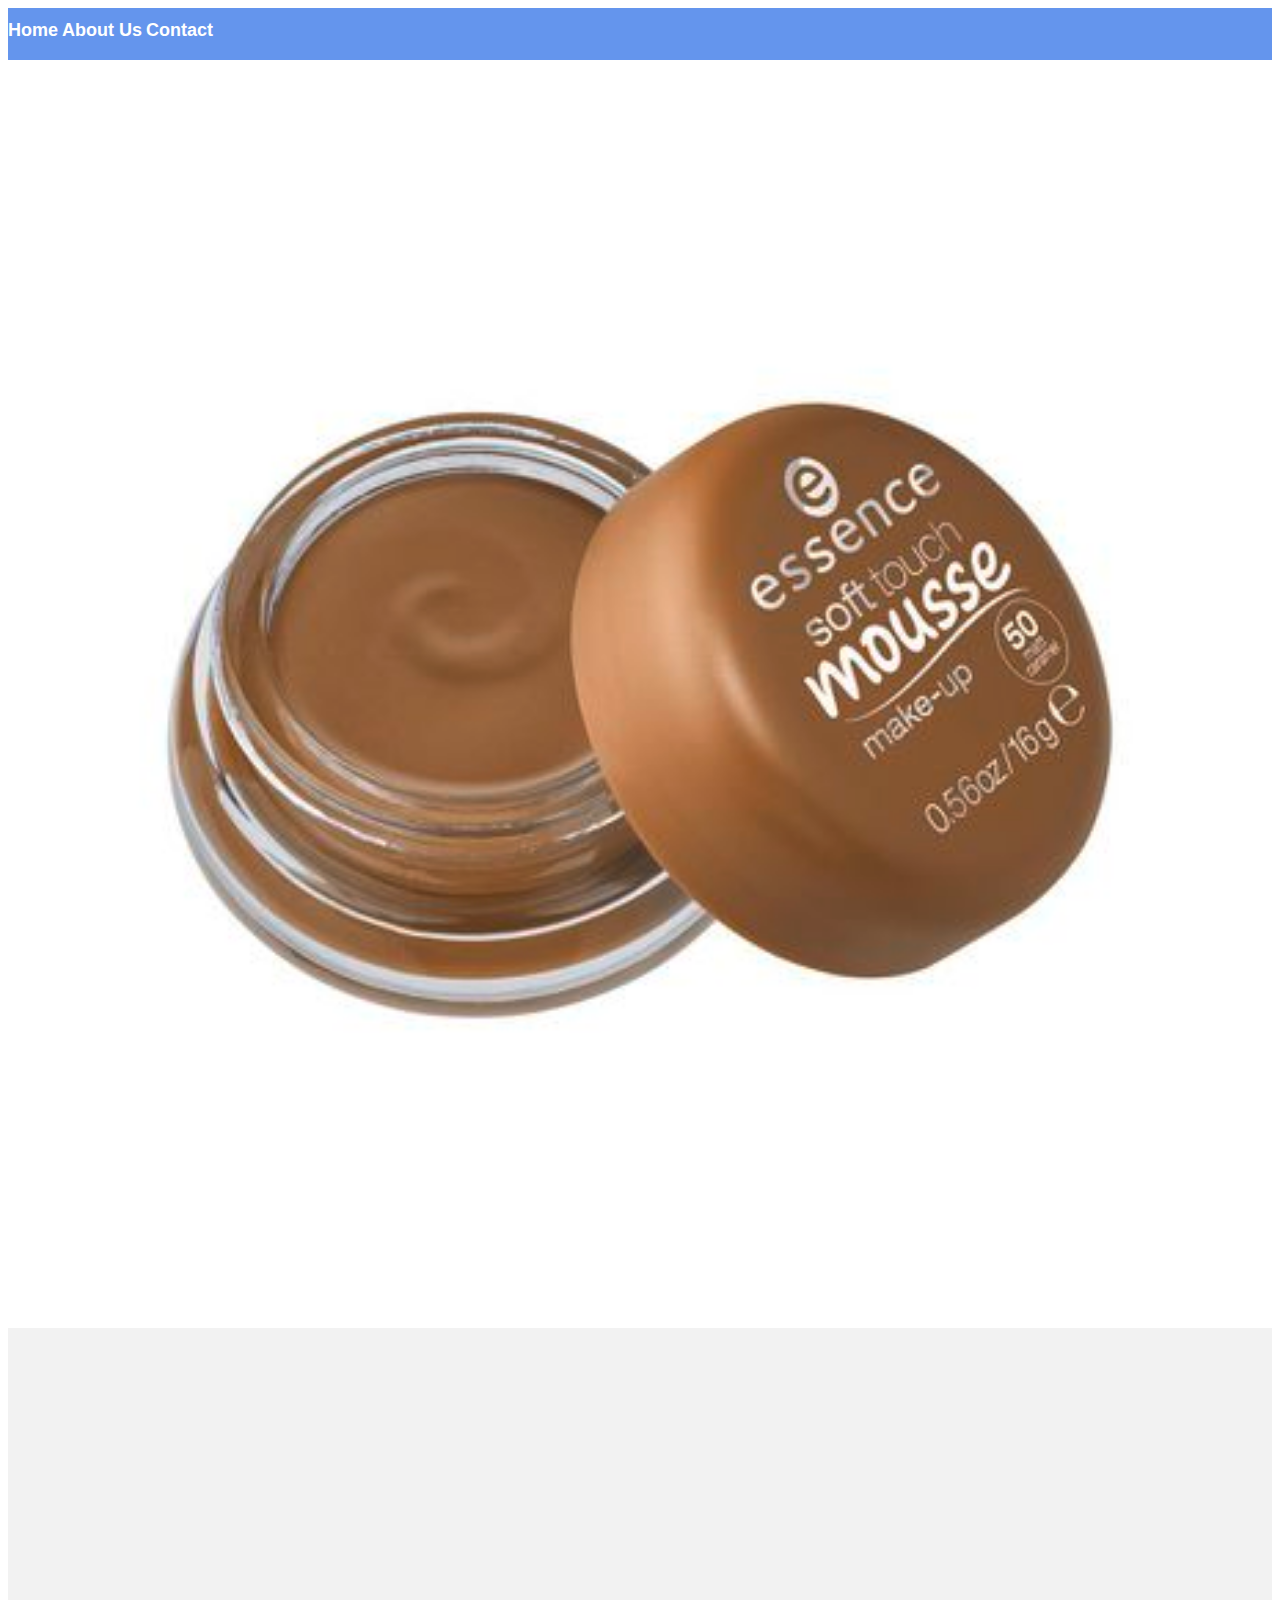
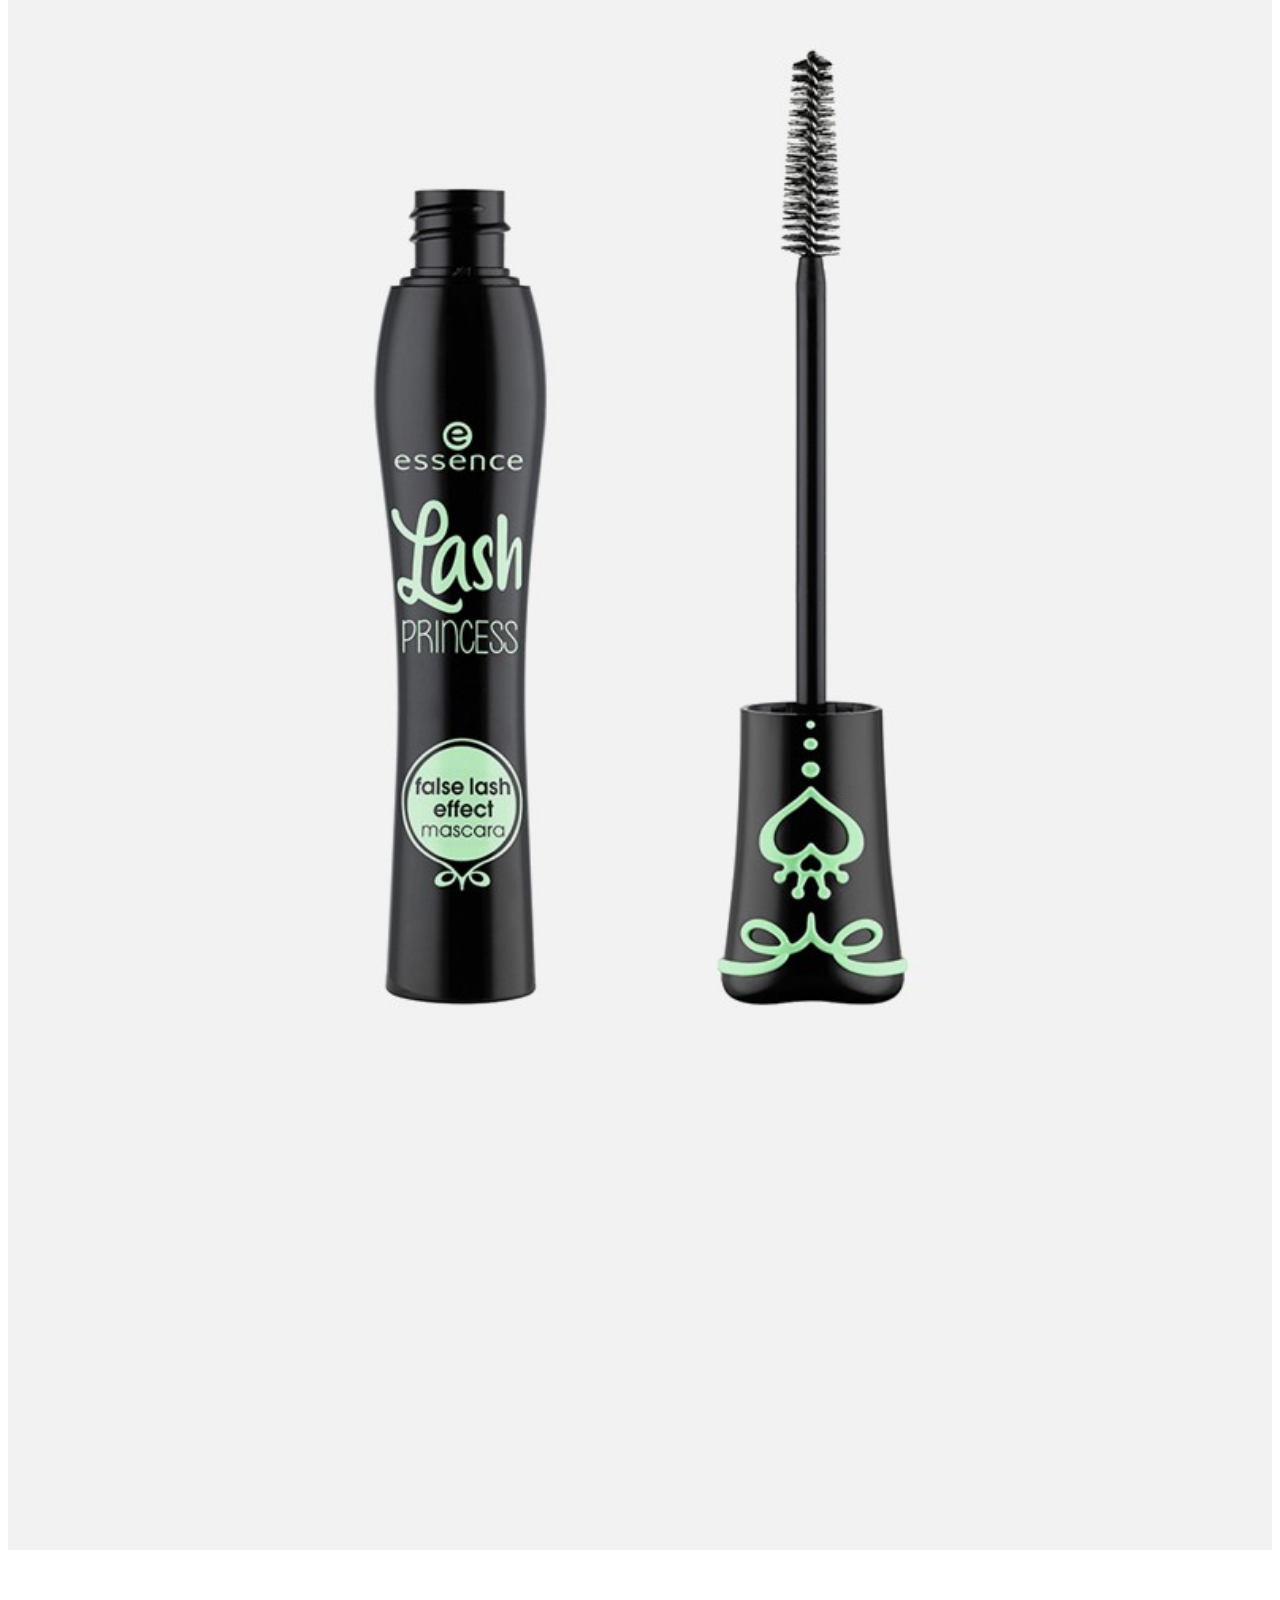
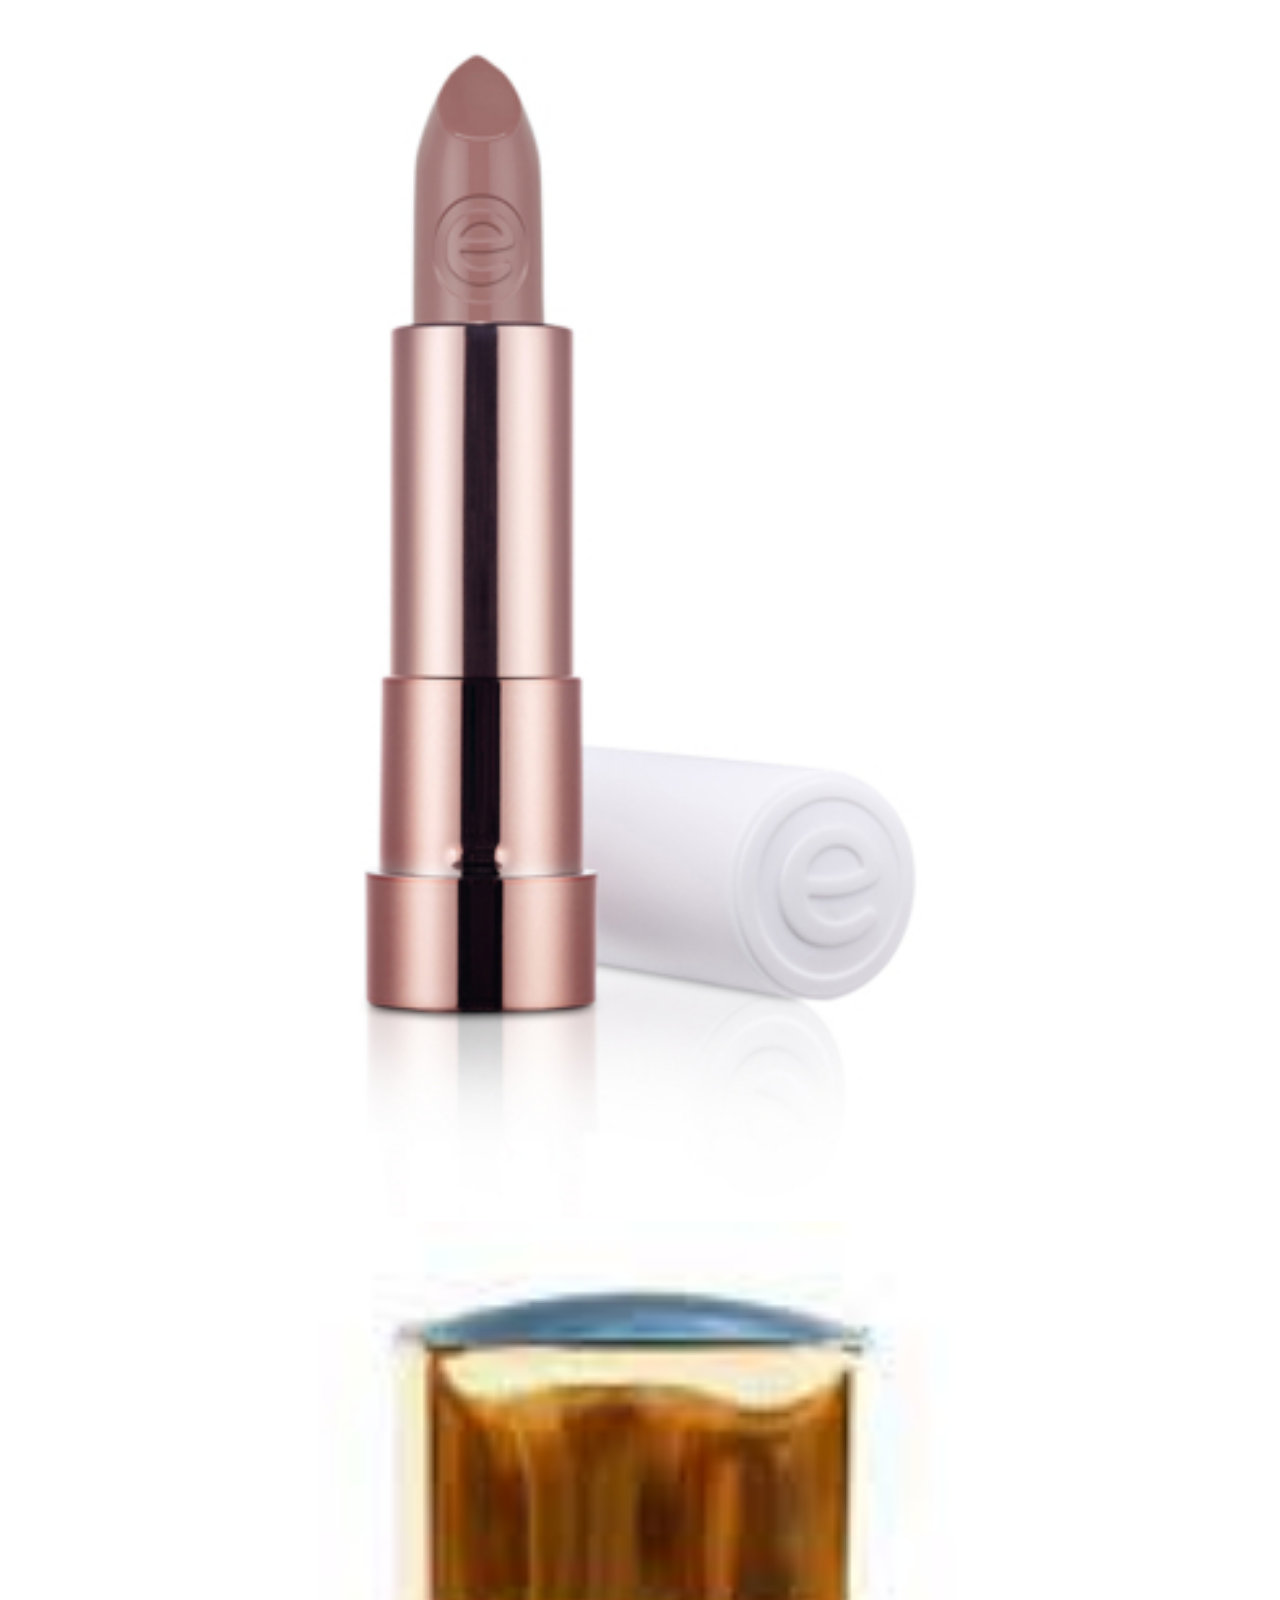
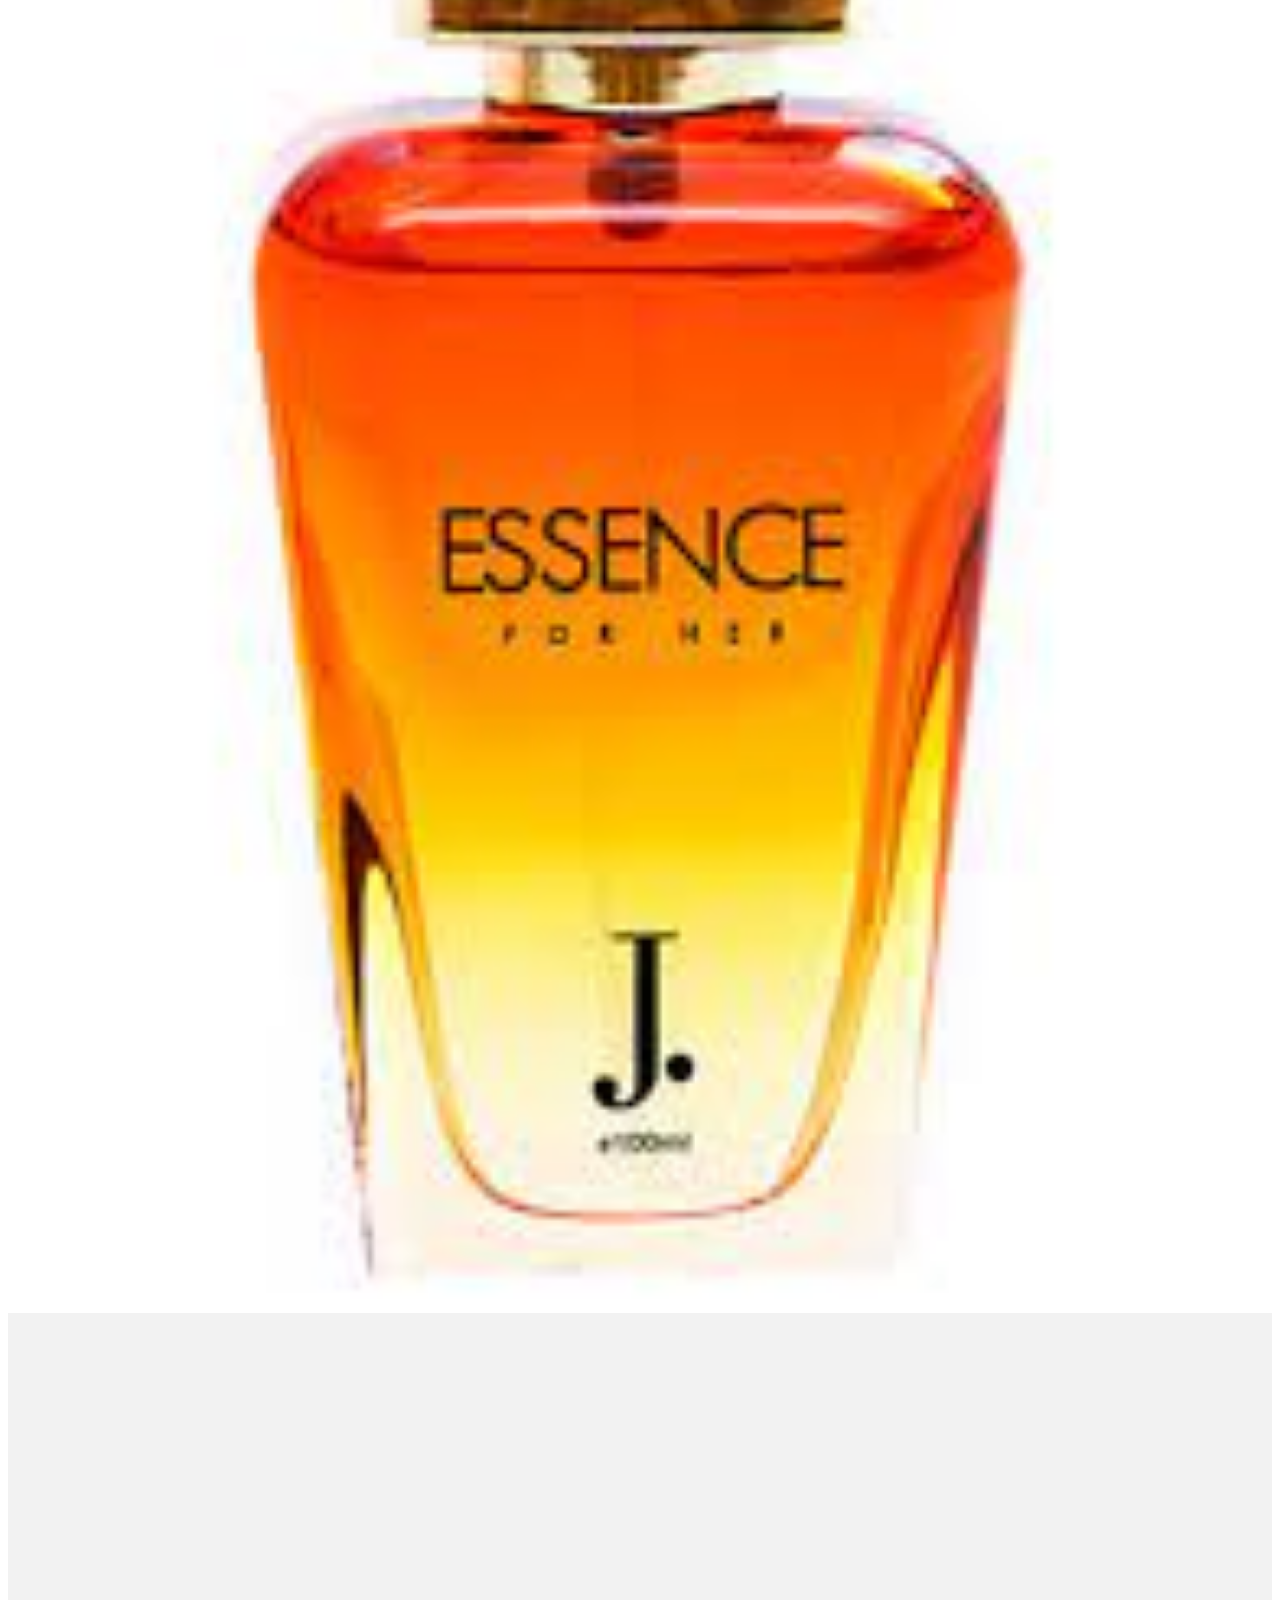
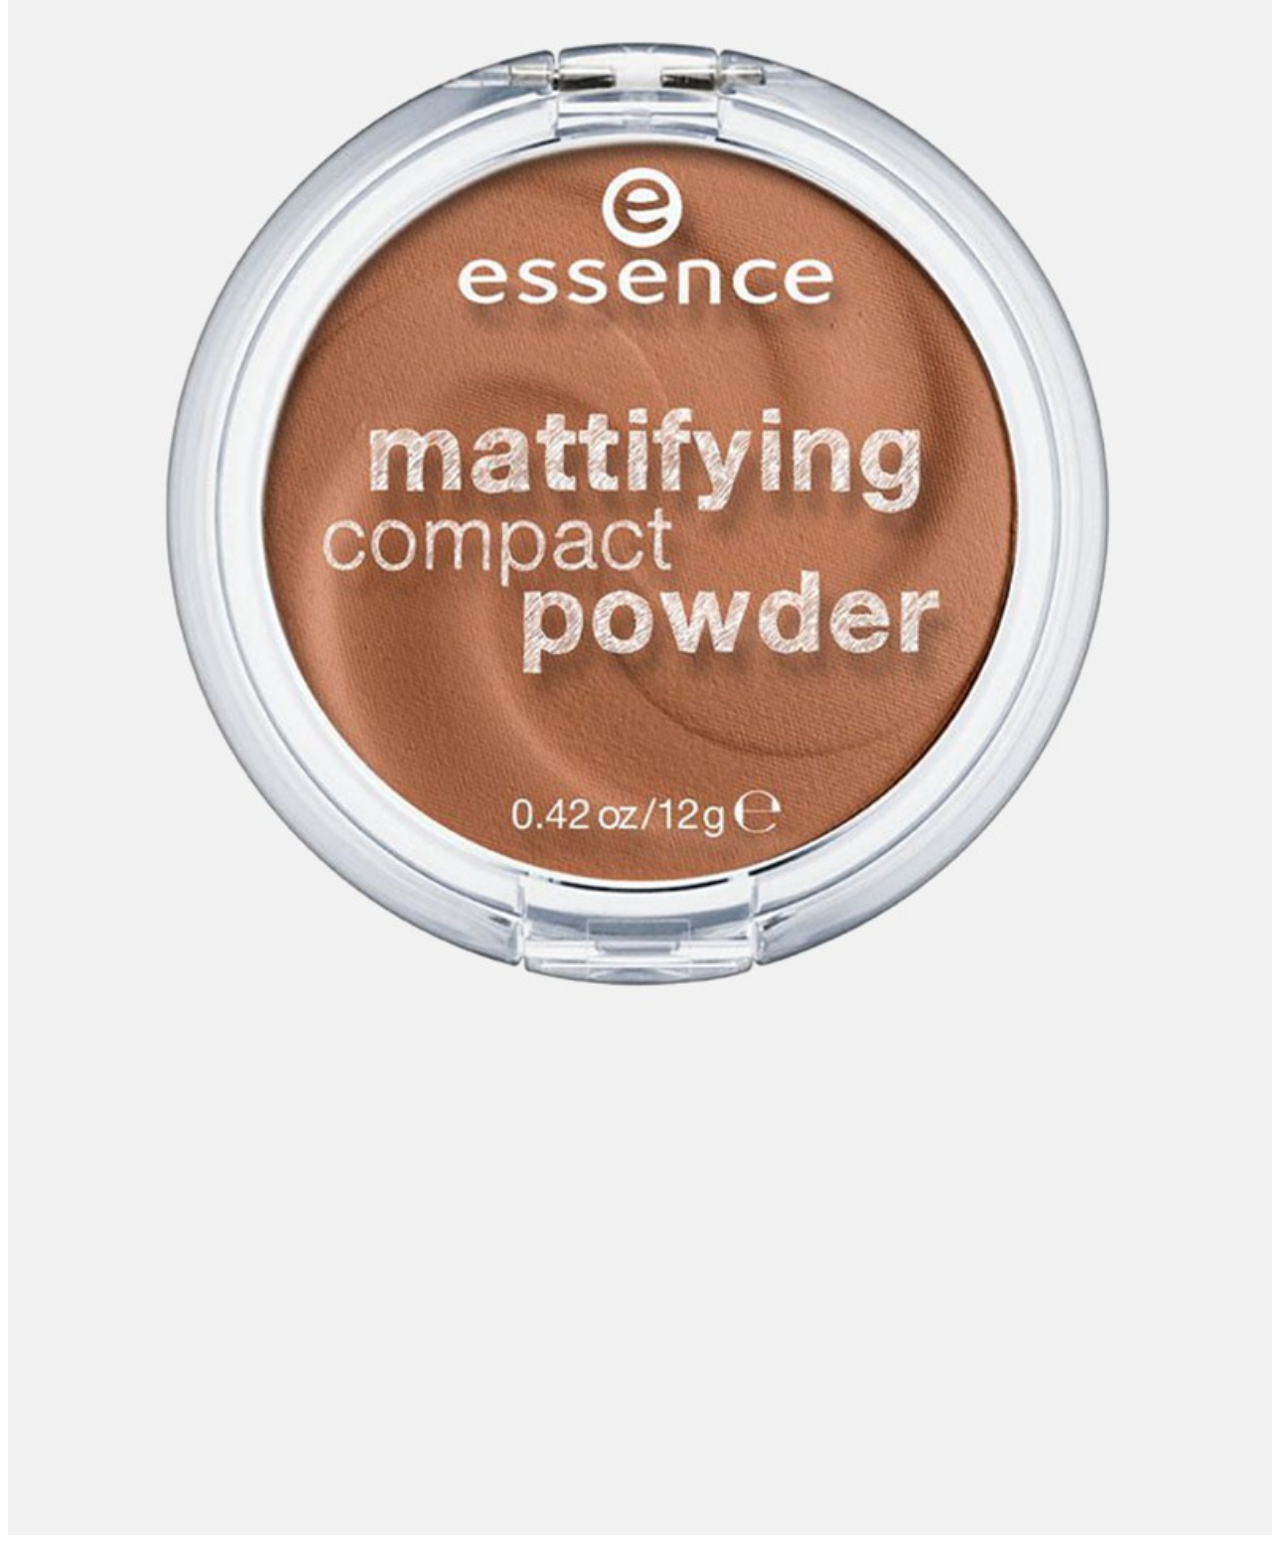
<file: index.html>
<!DOCTYPE html>
<html>
    <head>
        <link rel="stylesheet"href="style.css">
    </head>
    <body>
        <div id="menu">
               <a href="index.html">Home</a>
               <a href="about_us.html">About Us</a>
               <a href="contacts.html">Contact</a>
    </div>
       <div class="gallery">
           <a href="product_01.html"><img src="images/product_01.jpg.jpeg"/></a>
           <a href="product_02.html"><img src="images/product_02.jpg"/></a>
           <a href="product_03.html"><img src="images/product_03.jpg"/></a>
           <a href="product_04.html"><img src="images/product_04.jpg"/></a>
           <a href="product_05.html"><img src="images/product_05.jpg.jpeg"/></a>
       </div>
    </body>
</html>
</file>
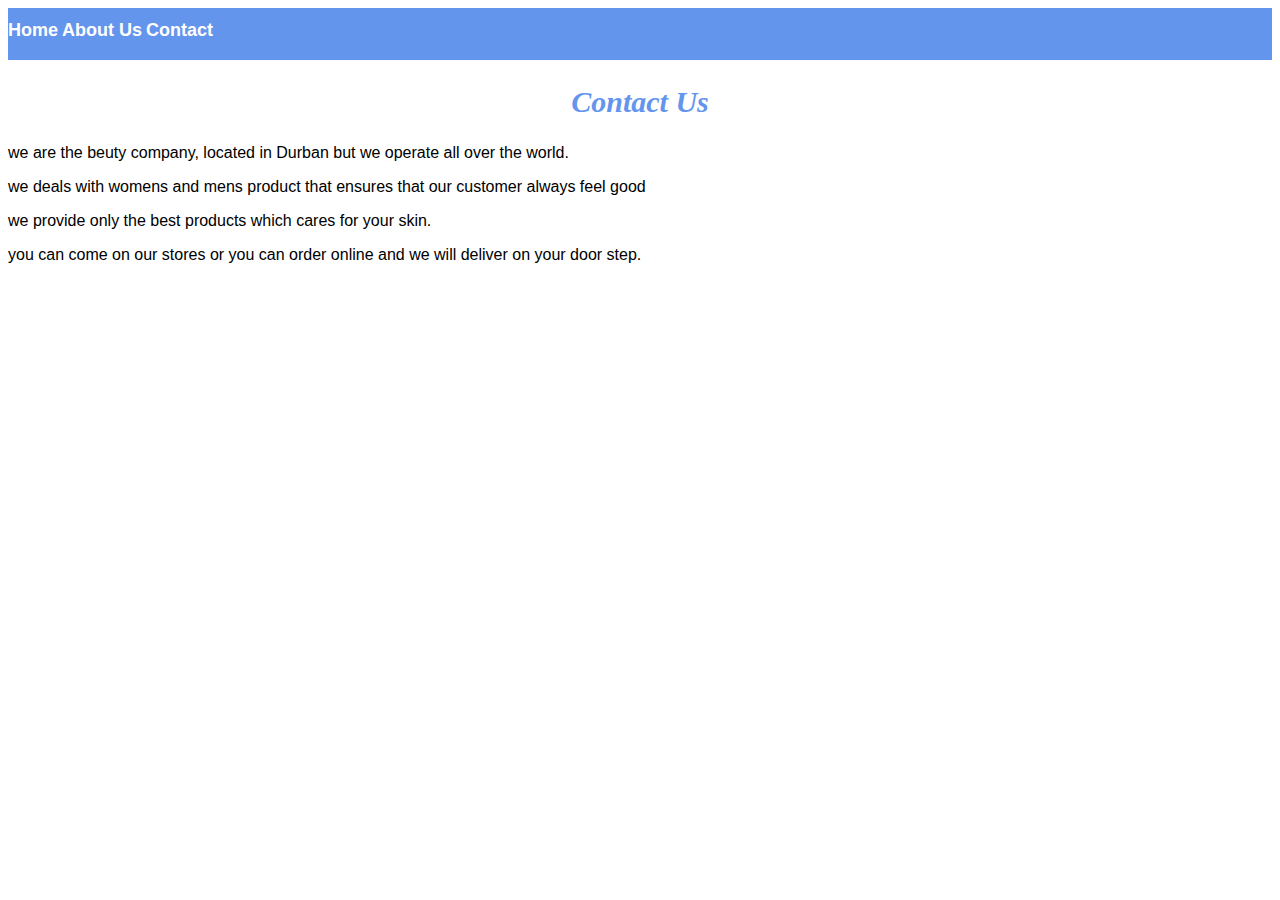
<file: about_us.html>
<!DOCTYPE html>
<html>
    <head>
        <link rel="stylesheet"href="style.css">
    </head>
    <body>
        <div id="menu">
            <a href="index.html">Home</a>
            <a href="about_us.html">About Us</a>
            <a href="contacts.html">Contact</a>
 </div>
        <h2>Contact Us</h2>
        <p>we are the beuty company, located in Durban but we operate all over the world.</p>
        <p>we deals with womens and mens product that ensures that our customer always feel good</p>
        <p>we provide only the best products which cares for your skin.</p>
        <p>you can come on our stores or you can order online and we will deliver on your door step.</p>     
    </body>
</html>
</file>
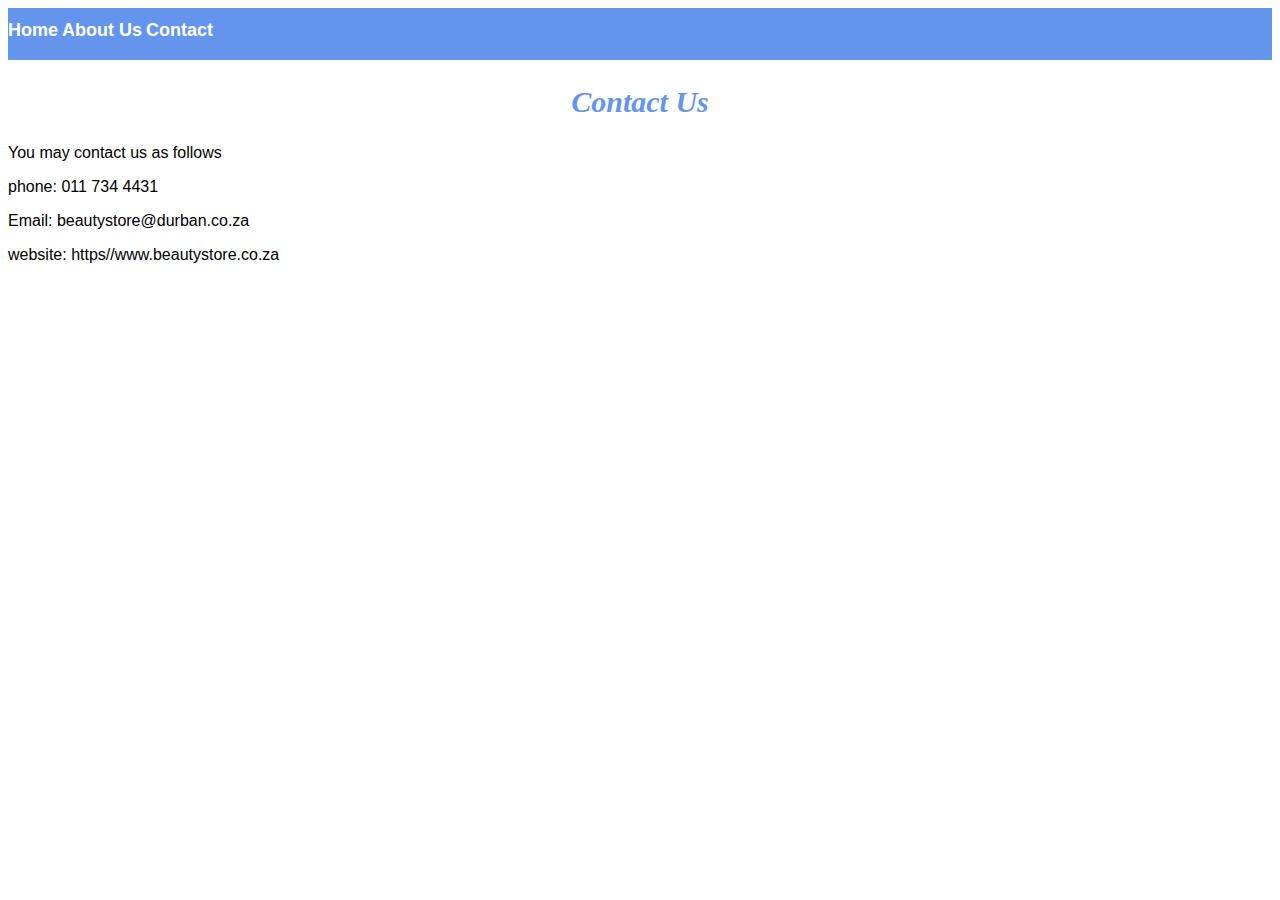
<file: contacts.html>
<!DOCTYPE html>
<html>
    <head>
        <link rel="stylesheet"href="style.css">
    </head>
    <body>
        <div id="menu">
            <a href="index.html">Home</a>
            <a href="about_us.html">About Us</a>
            <a href="contacts.html">Contact</a>
 </div>
        <h2>Contact Us</h2>
        <p> You may contact us as follows</p>
        <p>phone:  011 734 4431</p>
        <p> Email: beautystore@durban.co.za </p>
        <p> website:  https//www.beautystore.co.za</p>
    </body>
</html>
</file>
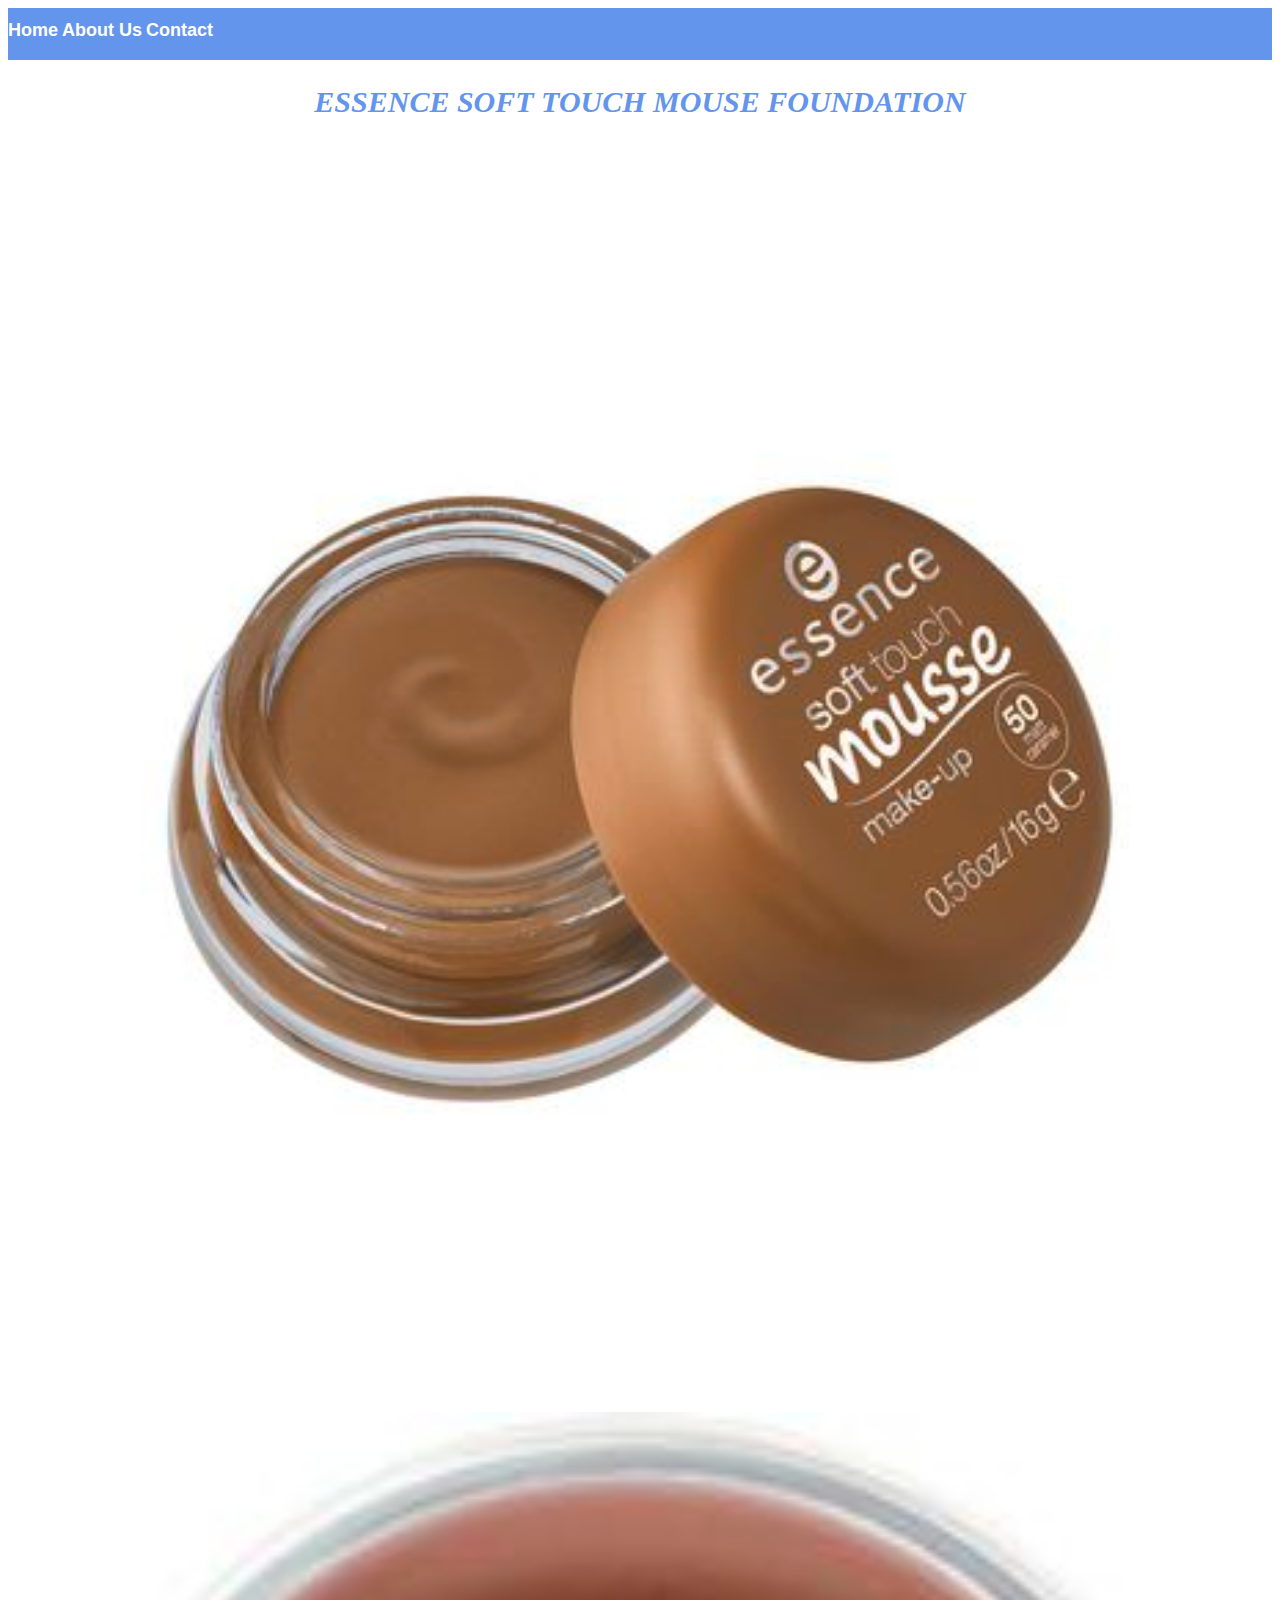
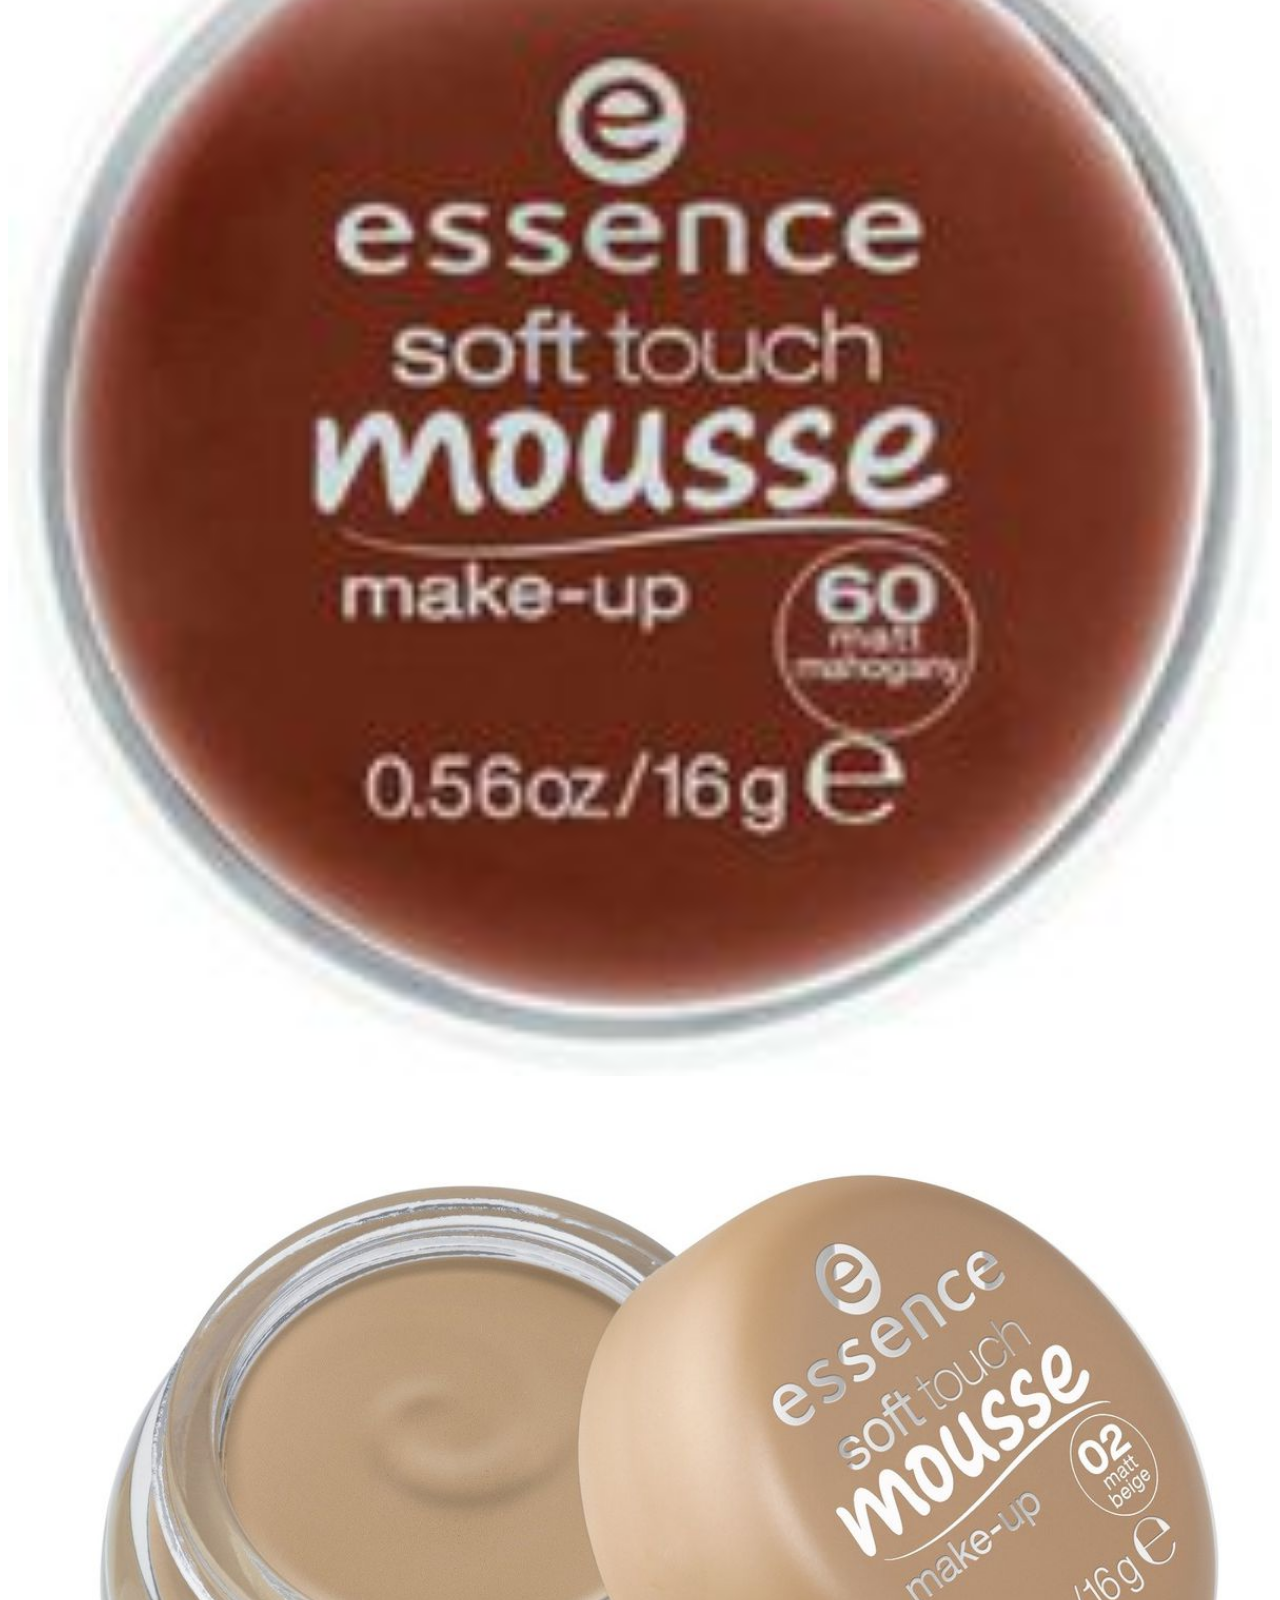
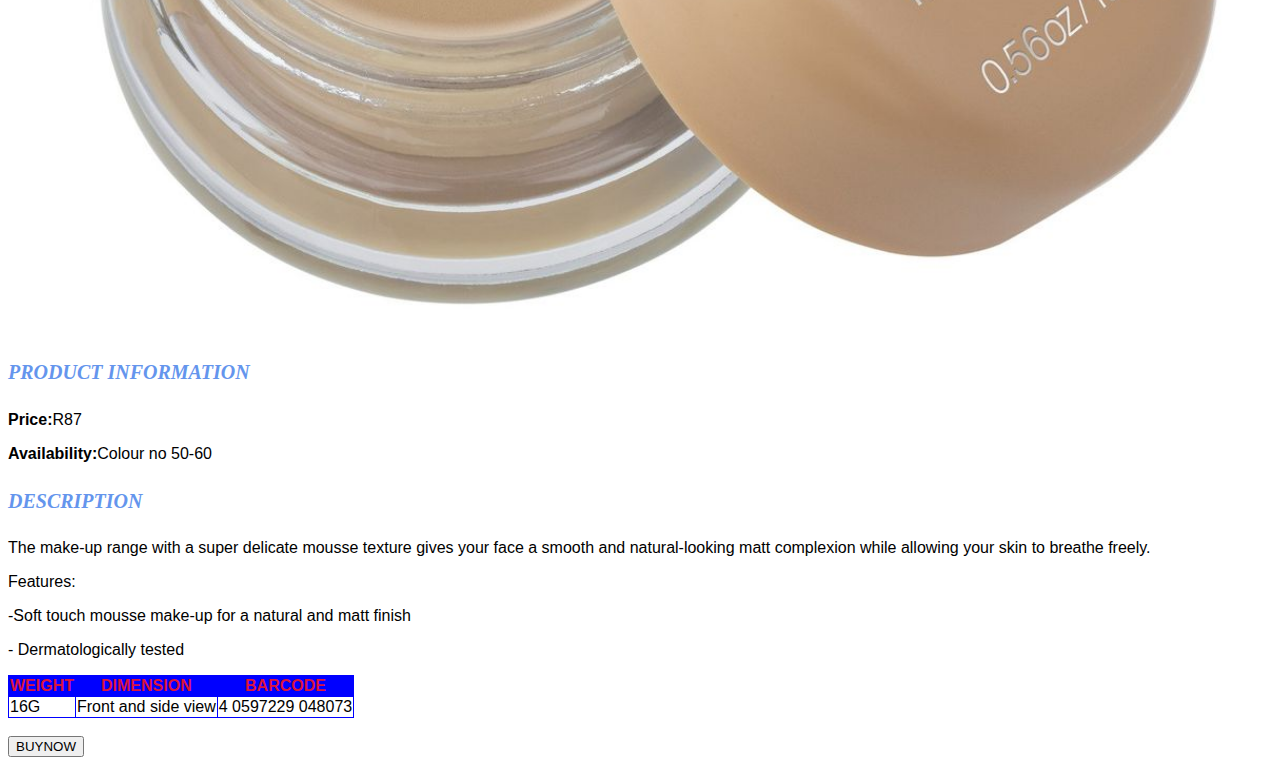
<file: product_01.html>
<!DOCTYPE html>
<html>
    <head>
        <link rel="stylesheet"href="style.css">
    </head>
    <body>
        <div id="menu">
            <a href="index.html">Home</a>
            <a href="about_us.html">About Us</a>
            <a href="contacts.html">Contact</a>
 </div>
        <h2>ESSENCE SOFT TOUCH MOUSE FOUNDATION</h2>
       <div class="gallery">
           <img src="images/product_01.jpg.jpeg"/>
           <img src="images/product_1-1.jpg"/>
           <img src="images/product_1-1-1.jpg"/>
       </div>
       <H4>PRODUCT INFORMATION</H4>
       <p><b>Price:</b>R87</p>
       <p><b>Availability:</b>Colour no 50-60</p>
       <h4>DESCRIPTION</h4>
       <P>The make-up range with a super delicate mousse texture gives your face a smooth and natural-looking 
        matt complexion while allowing your skin to breathe freely.</P>
       <P>Features:</P> 
       <P>-Soft touch mousse make-up for a natural and matt finish</P>
        <P>- Dermatologically tested</P>
        <table border="1">
            <tr>
                <th>WEIGHT</th>
                <th>DIMENSION</th>
                <th>BARCODE</th>
            </tr>
            <tr>
                <td>16G </td>
                <td>Front and side view</td>
                <td>4 0597229 048073</td>
            </tr>
        </table>
        <br/>
                <input type="button" value="BUYNOW">
    </body>
</html>
</file>
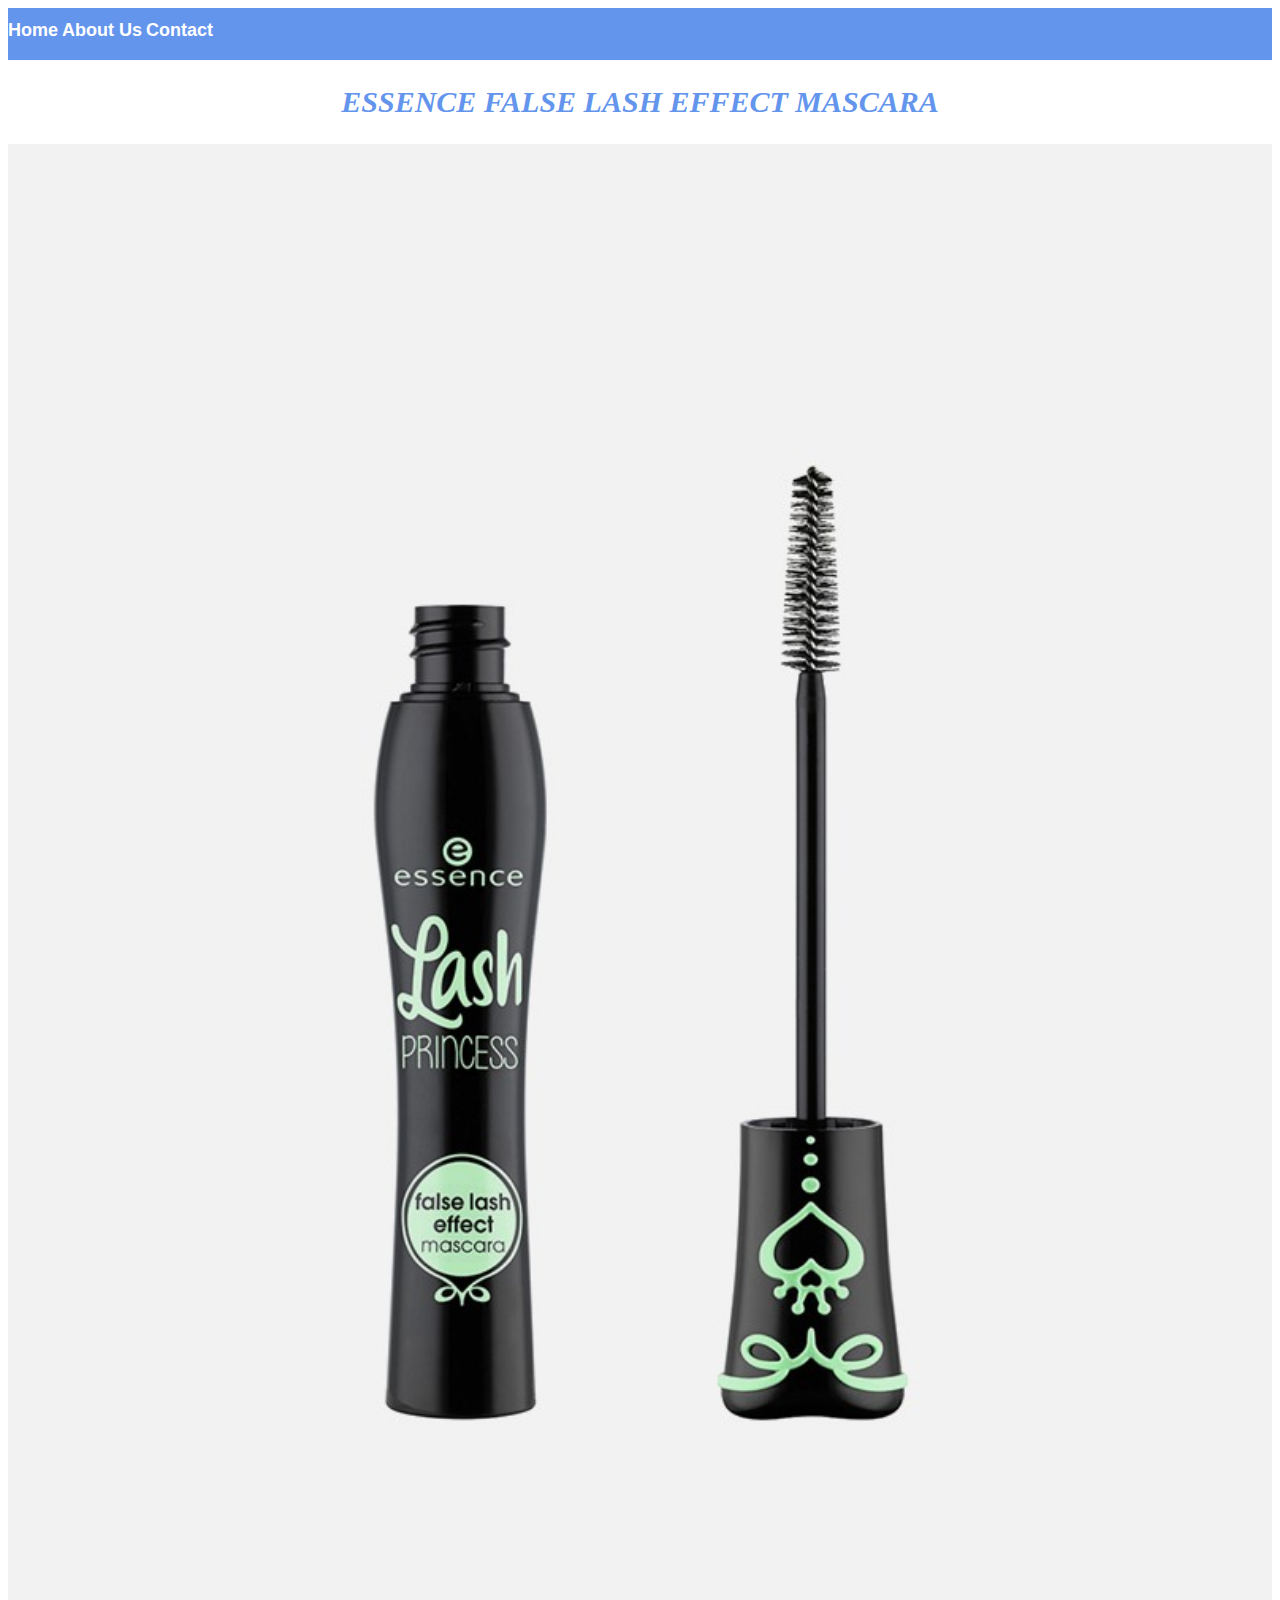
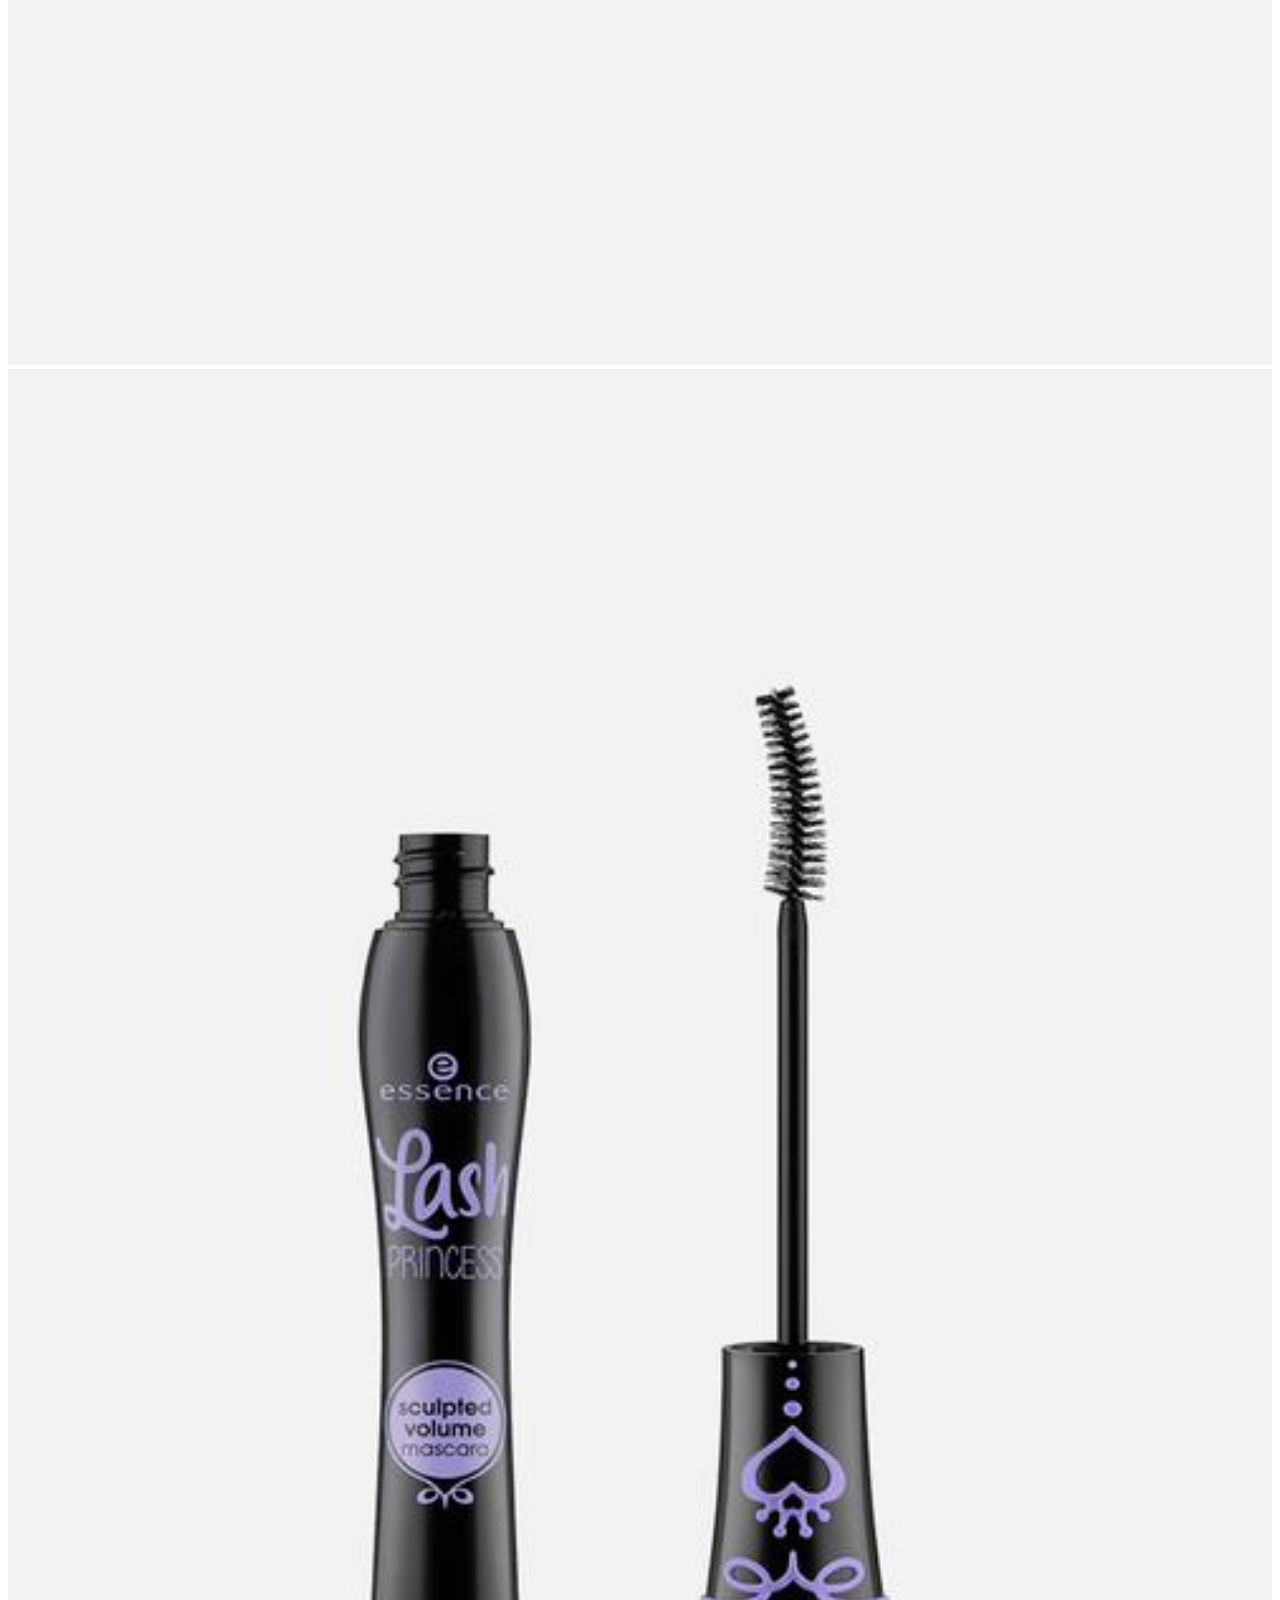
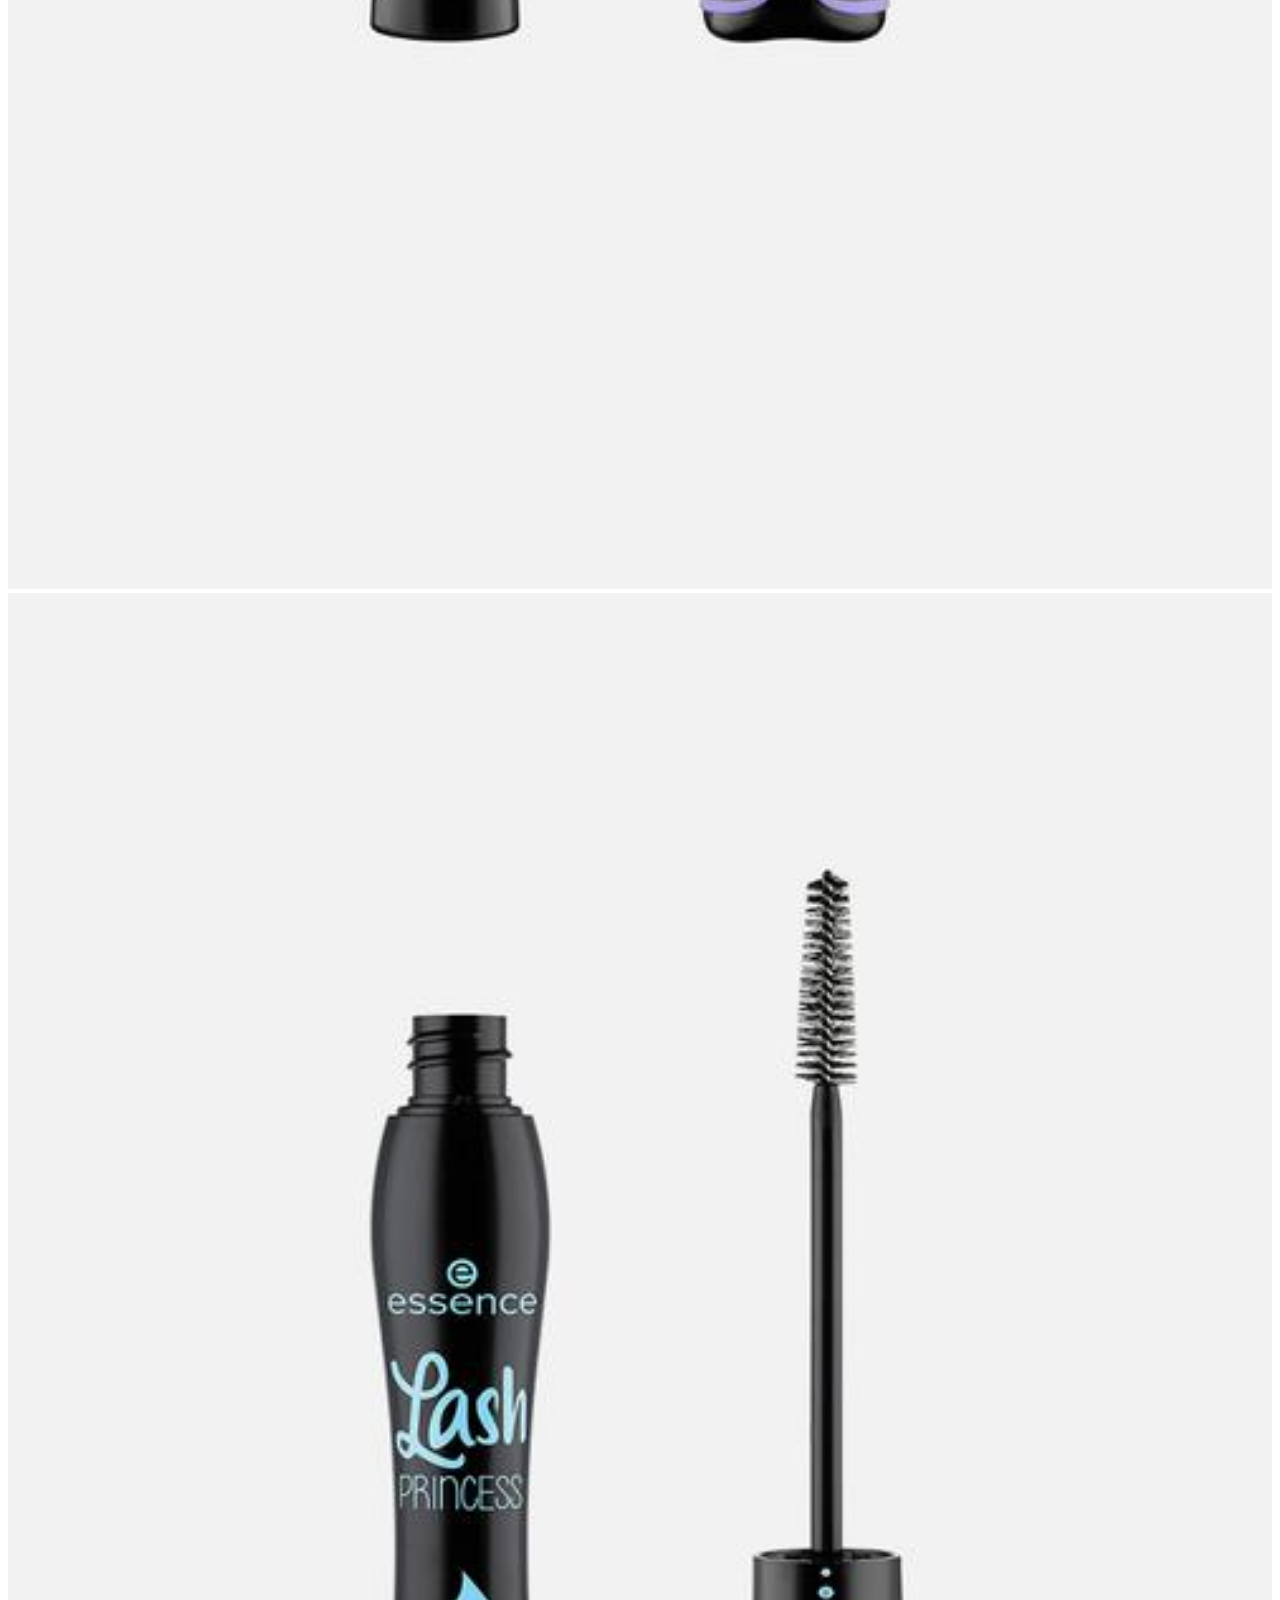
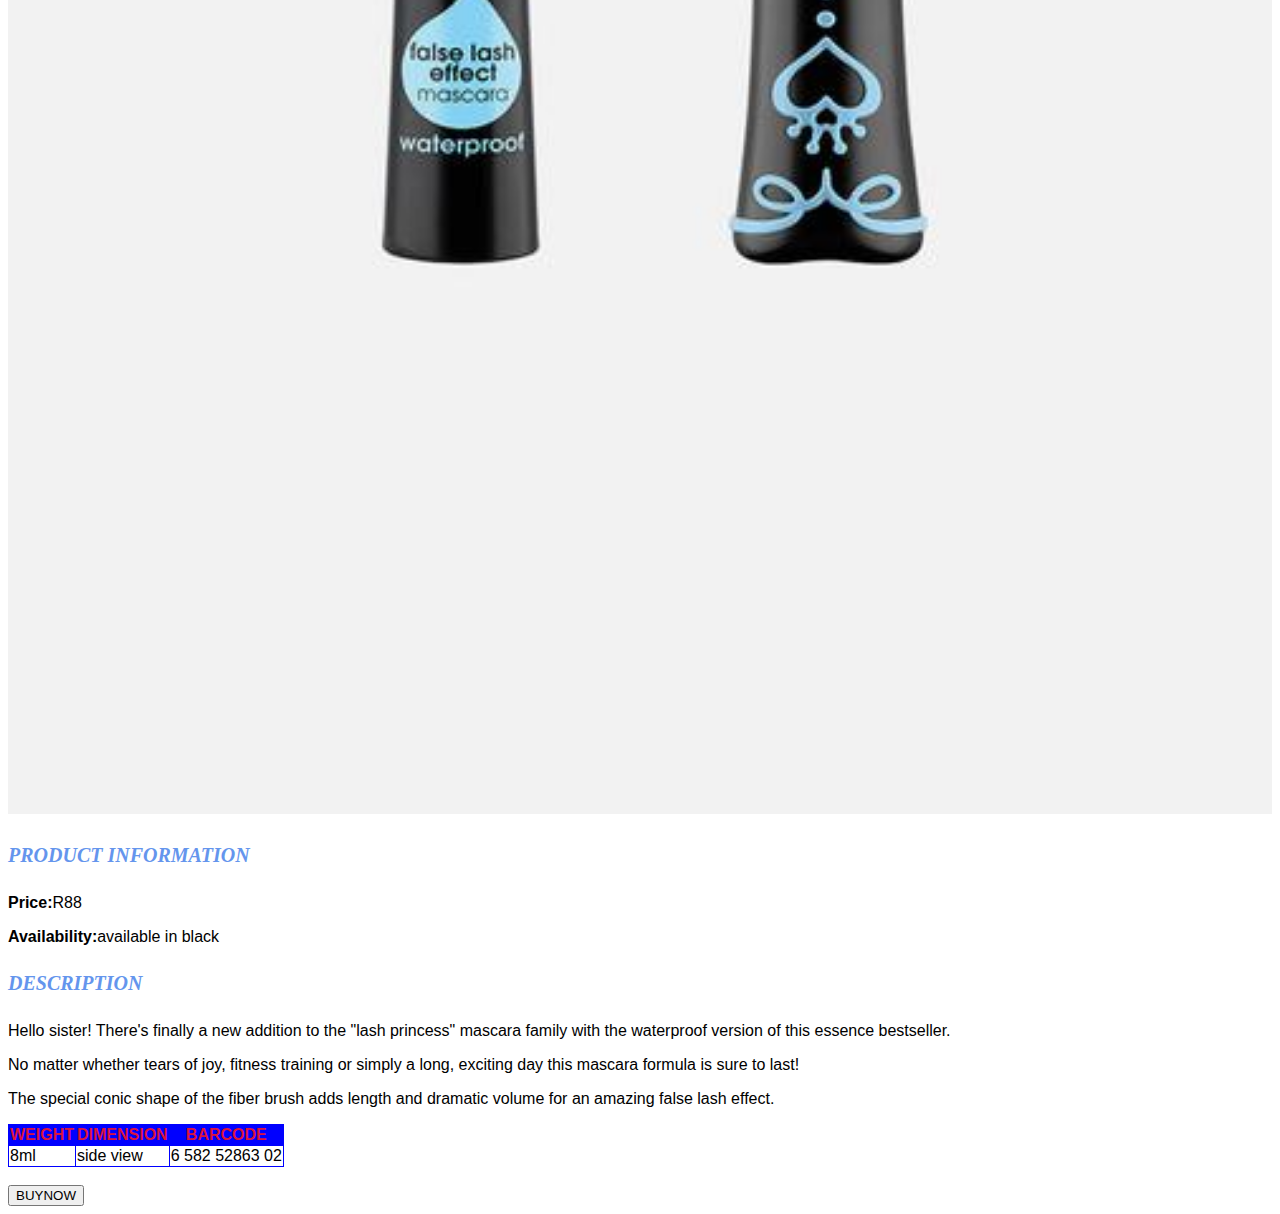
<file: product_02.html>
<!DOCTYPE html>
<html>
    <head>
        <link rel="stylesheet"href="style.css">
    </head>
    <body>
        <div id="menu">
            <a href="index.html">Home</a>
            <a href="about_us.html">About Us</a>
            <a href="contacts.html">Contact</a>
 </div>
        <h2>ESSENCE FALSE LASH EFFECT MASCARA</h2>
       <div class="gallery">
           <img src="images/product_02.jpg"/>
           <img src="images/product_2-2.jpge.jpg"/>
           <img src="images/product_2-2-2.jpeg"/>
       </div>
       <H4>PRODUCT INFORMATION</H4>
       <p><b>Price:</b>R88</p>
       <p><b>Availability:</b>available in black</p>
       <h4>DESCRIPTION</h4>
       <P>Hello sister! There's finally a new addition to the "lash princess" mascara family with the waterproof version of this essence bestseller.</P>
       <P> No matter whether tears of joy, fitness training or simply a long, exciting day this mascara formula is sure to last! </P> 
       <P>The special conic shape of the fiber brush adds length and dramatic volume for an amazing false lash effect.</P>
        <table border="1">
            <tr>
                <th>WEIGHT</th>
                <th>DIMENSION</th>
                <th>BARCODE</th>
            </tr>
            <tr>
                <td>8ml </td>
                <td>side view</td>
                <td>6 582 52863 02</td>
            <tr>
         </table>
        <br/>
                <input type="button" value="BUYNOW">
    </body>
</html>
</file>
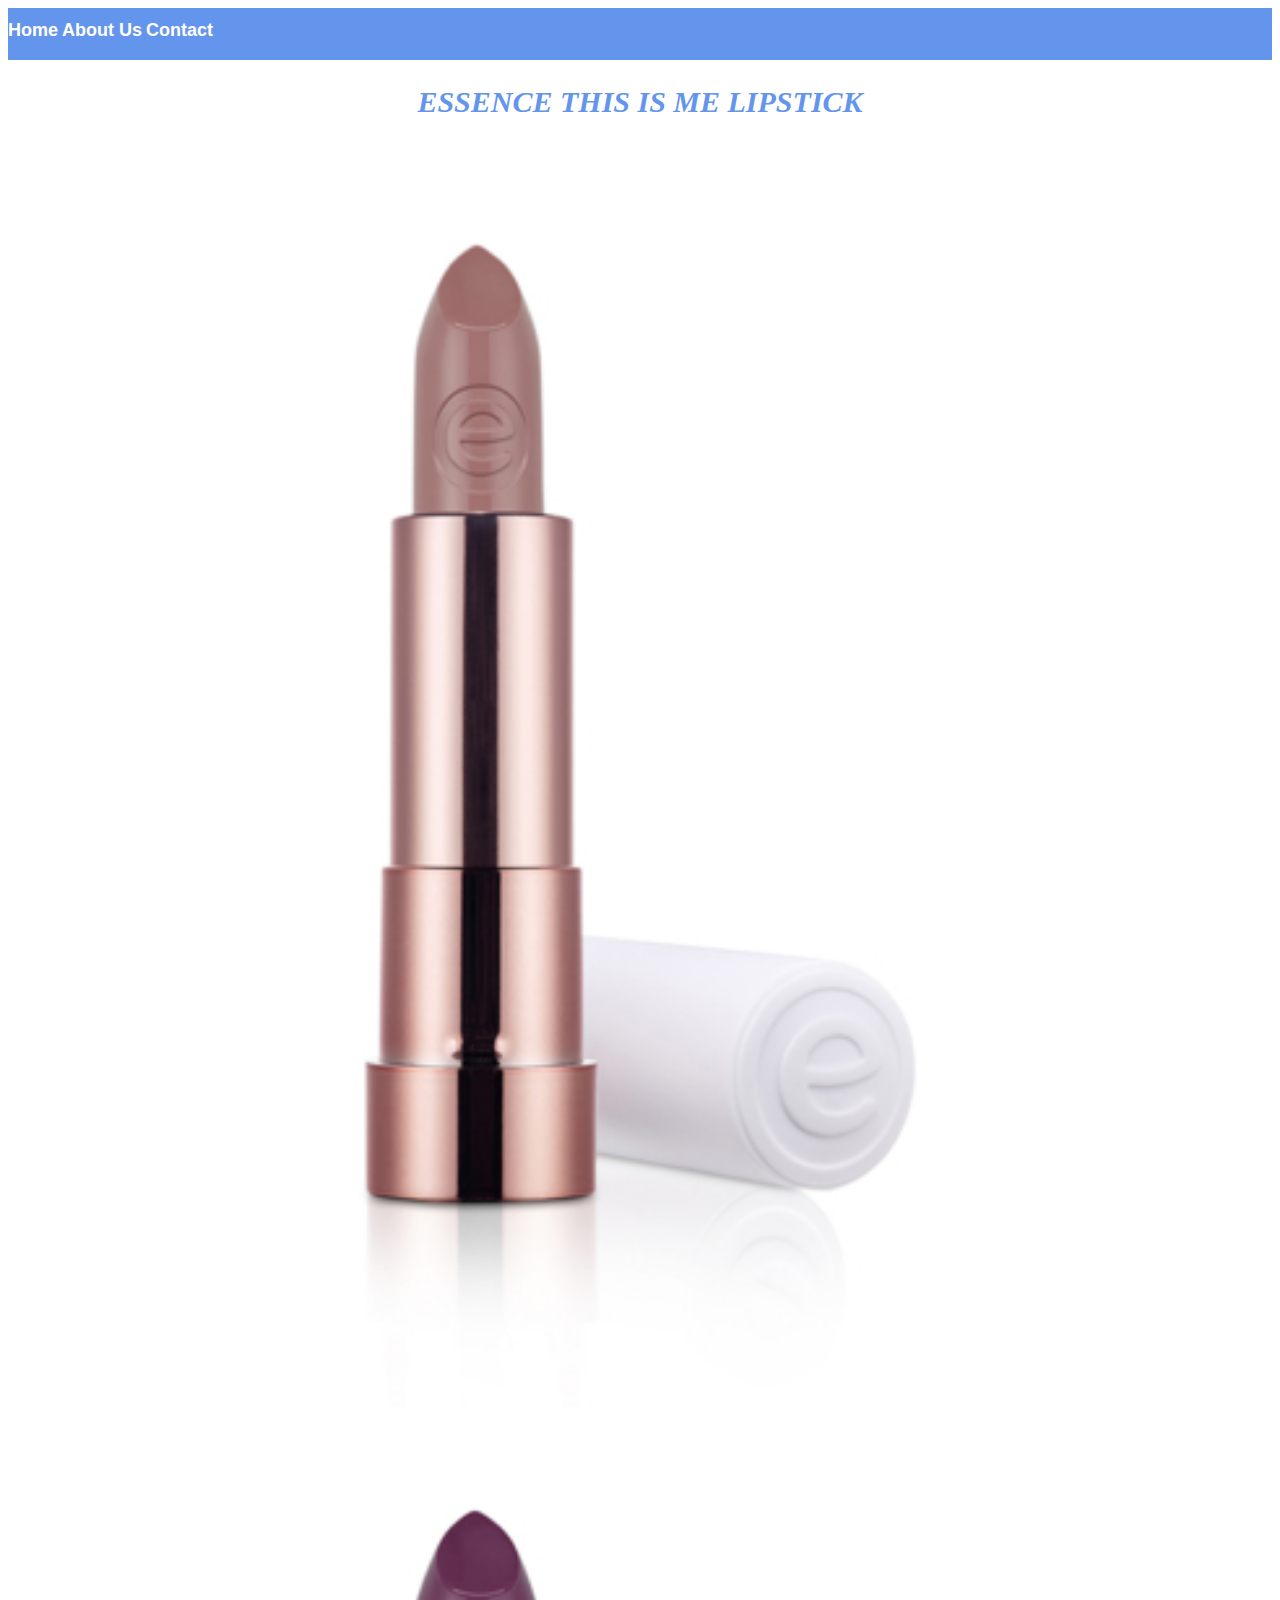
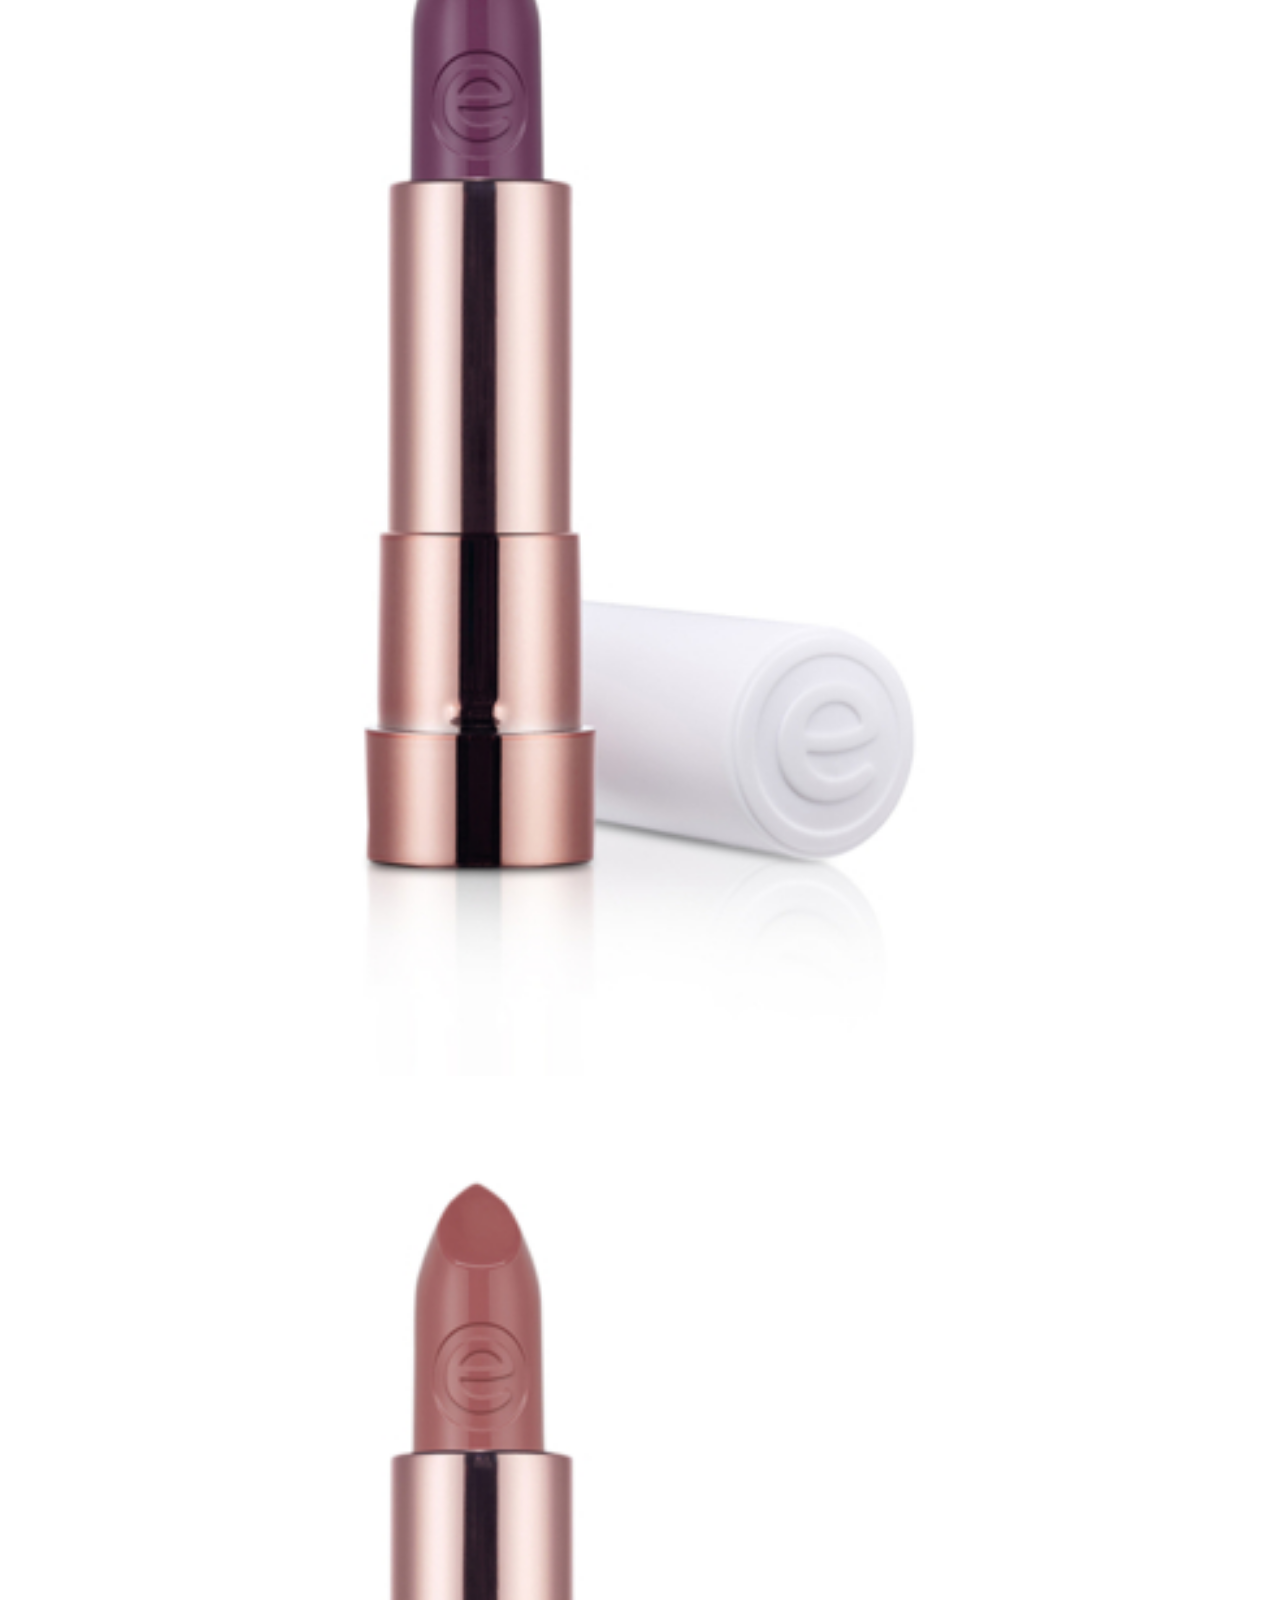
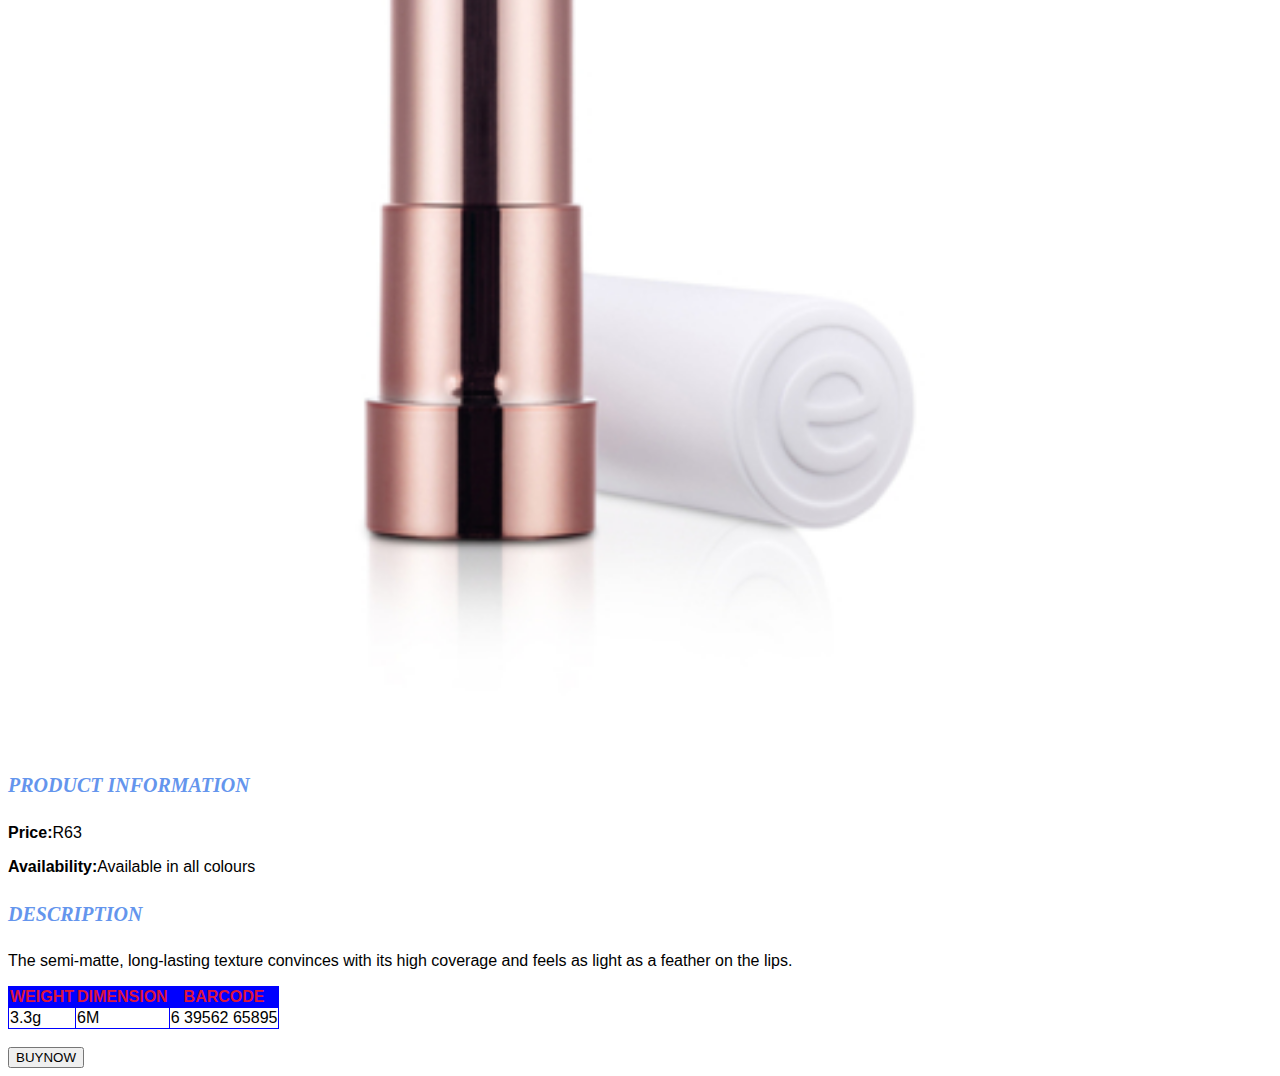
<file: product_03.html>
<!DOCTYPE html>
<html>
    <head>
        <link rel="stylesheet"href="style.css">
    </head>
    <body>
        <div id="menu">
            <a href="index.html">Home</a>
            <a href="about_us.html">About Us</a>
            <a href="contacts.html">Contact</a>
 </div>
        <h2>ESSENCE THIS IS ME LIPSTICK</h2>
       <div class="gallery">
           <img src="images/product_03.jpg"/>
           <img src="images/product_3-3.jpg.jpg"/>
           <img src="images/product_3-3-3.jpg.jpg"/>
       </div>
       <H4>PRODUCT INFORMATION</H4>
       <p><b>Price:</b>R63</p>
       <p><b>Availability:</b>Available in all colours</p>
       <h4>DESCRIPTION</h4>
       <P>The semi-matte, long-lasting texture convinces with its high coverage and feels as light as a feather on the lips.</P>
        <table border="1">
            <tr>
                <th>WEIGHT</th>
                <th>DIMENSION</th>
                <th>BARCODE</th>
            </tr>
            <tr>
                <td>3.3g </td>
                <td>6M</td>
                <td>6 39562 65895</td>
            <tr>
          </table>
        <br/>
                <input type="button" value="BUYNOW">
    </body>
</html>
</file>
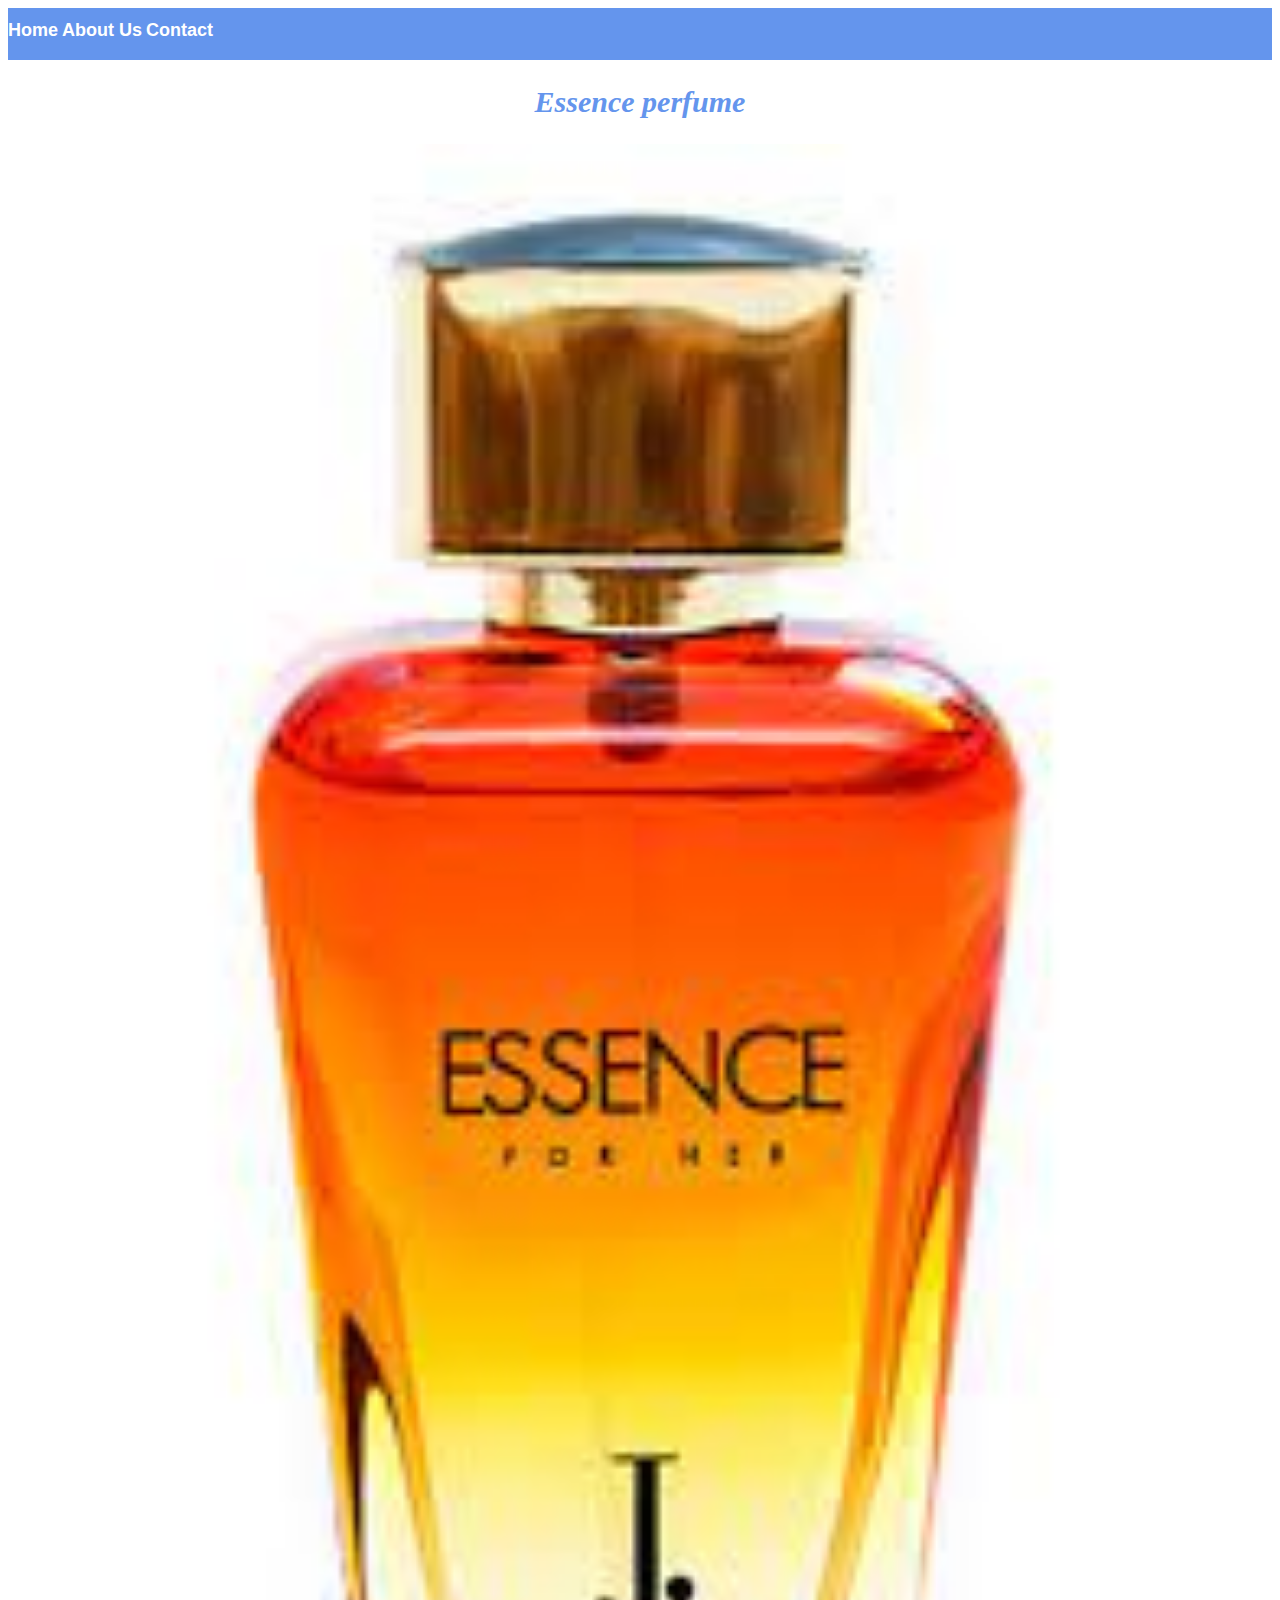
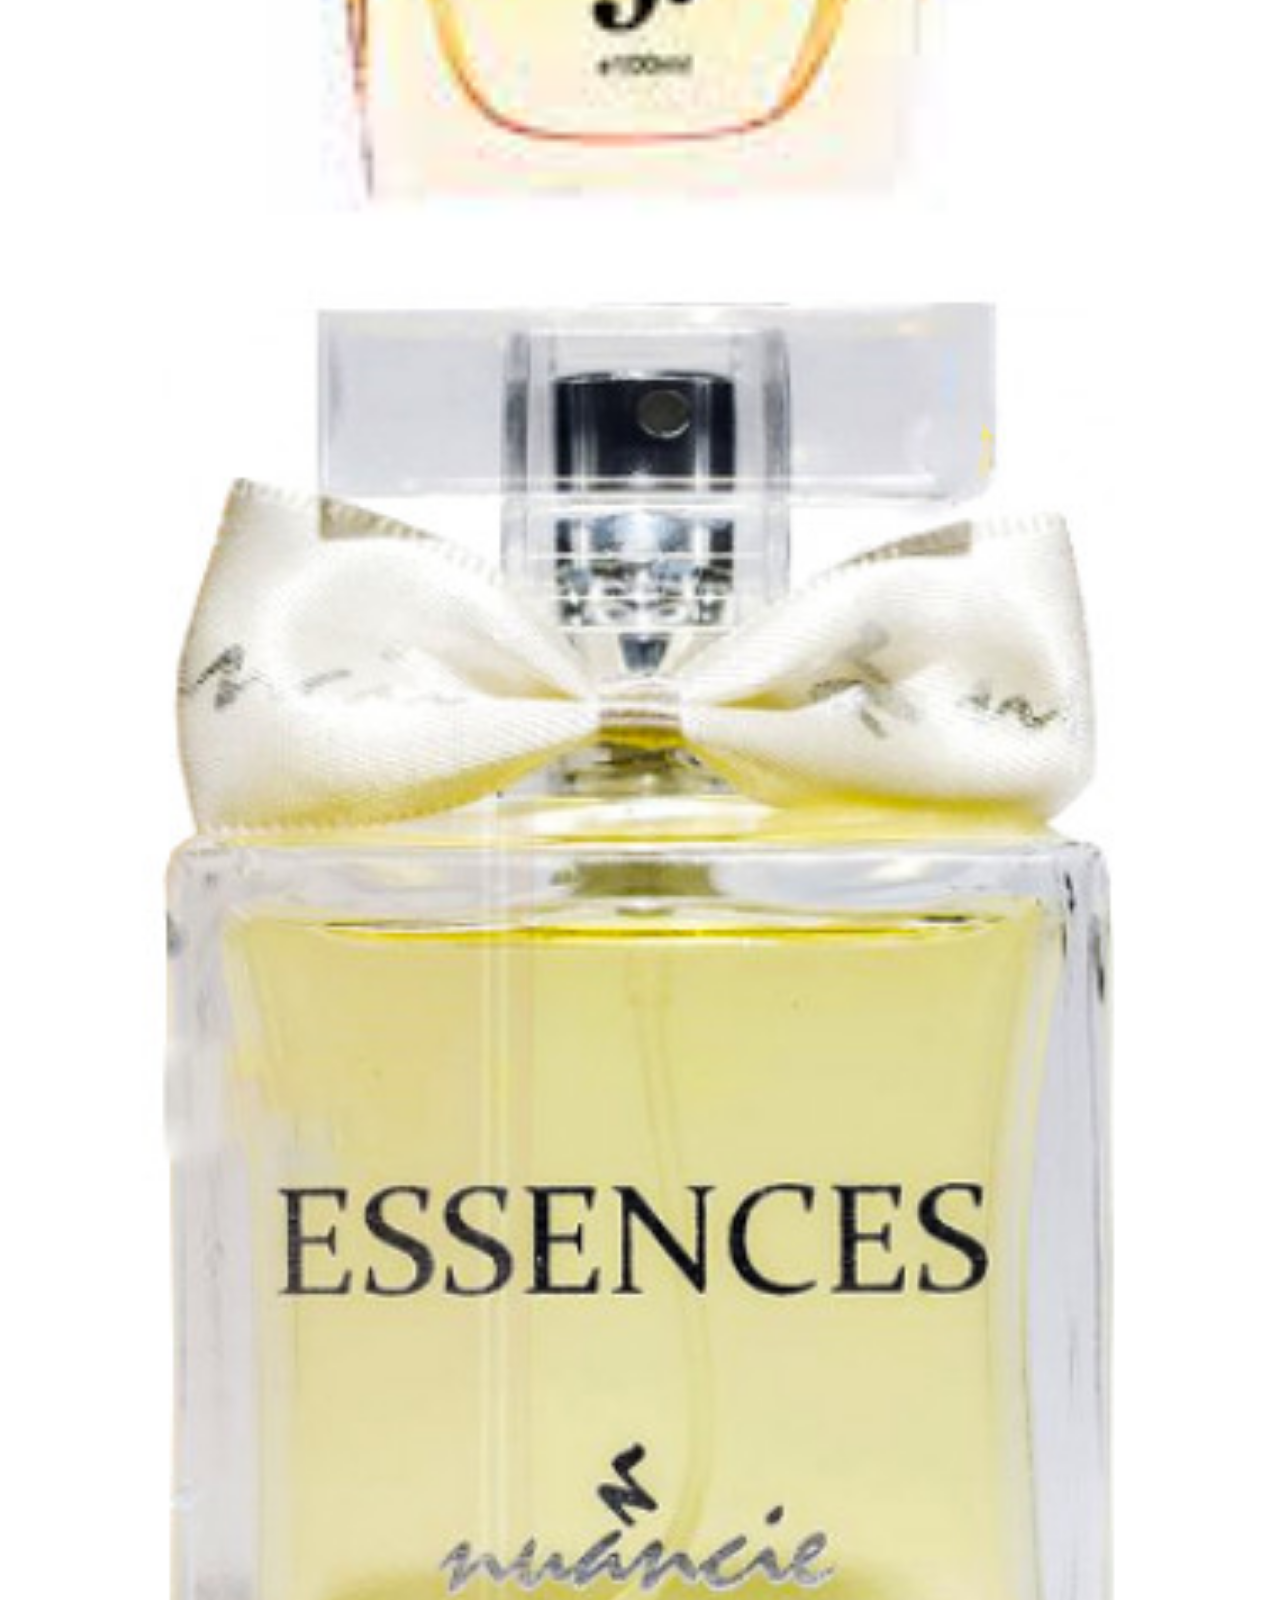
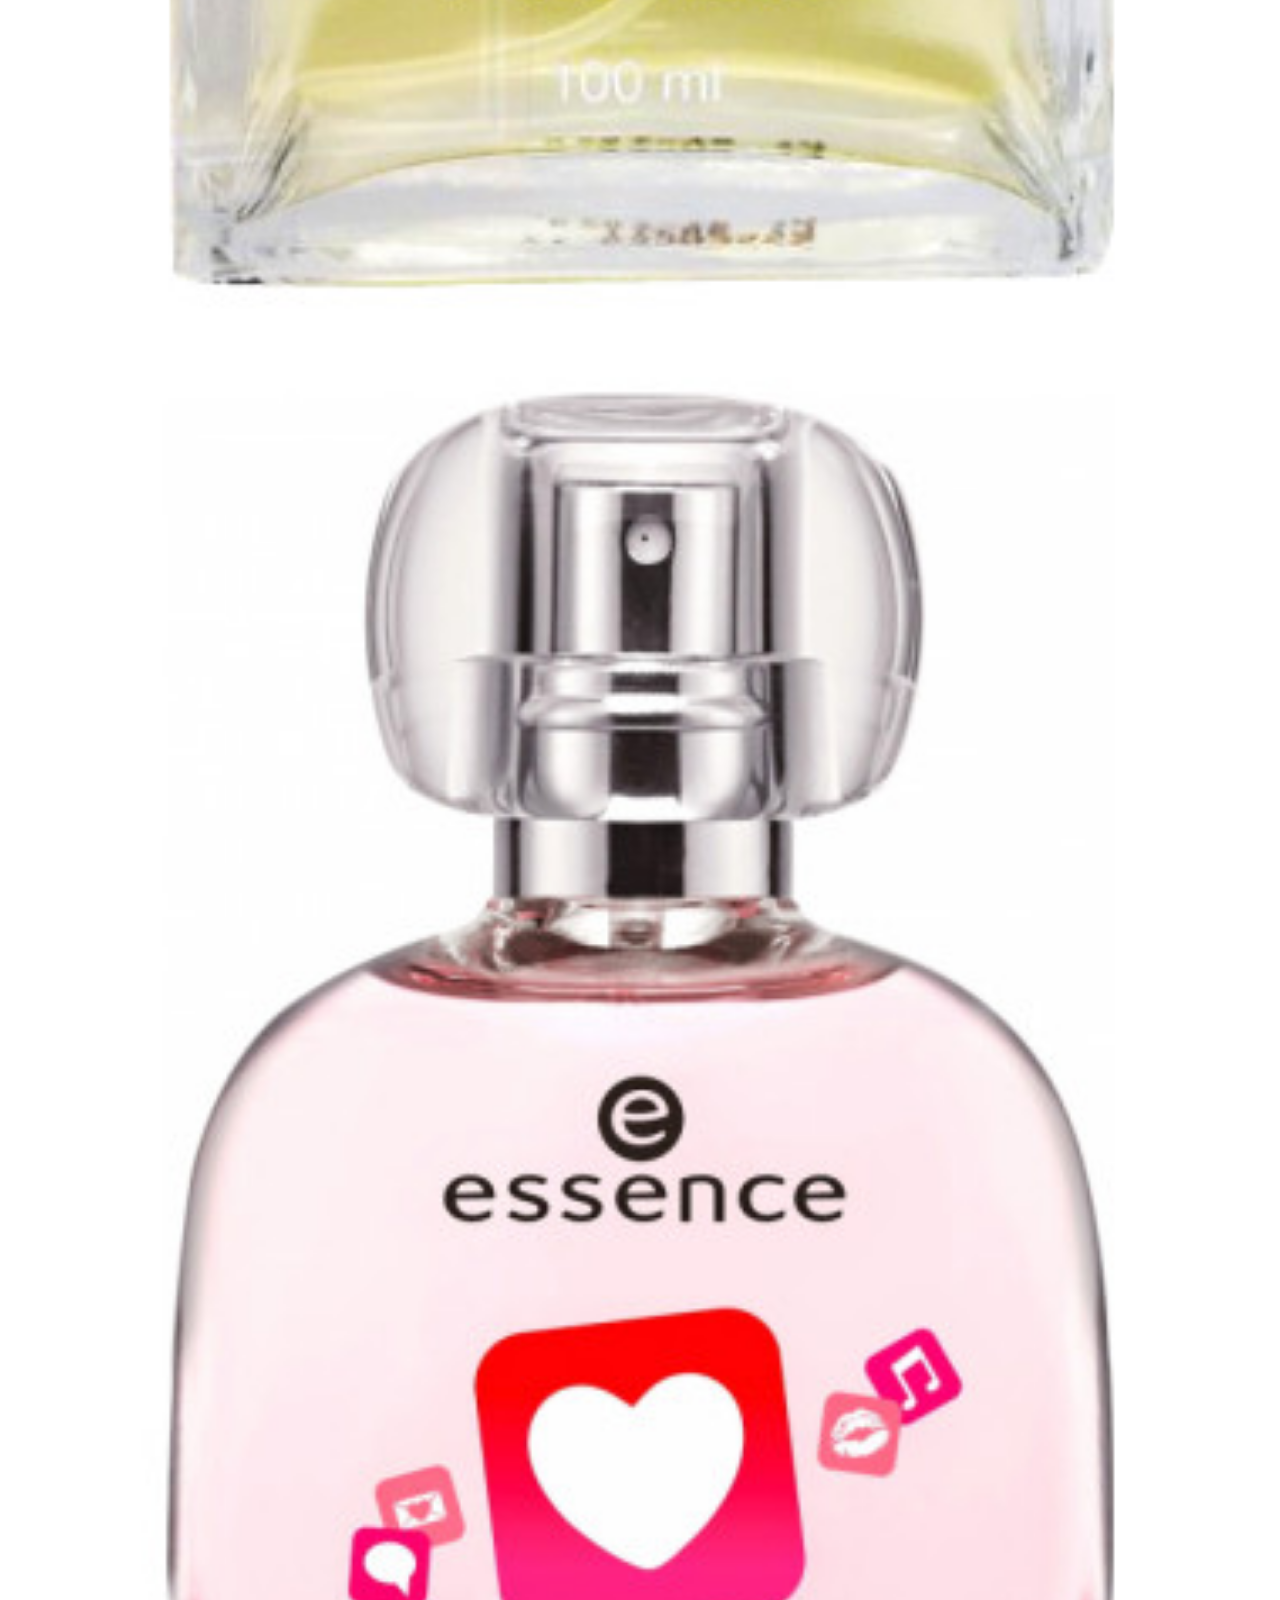
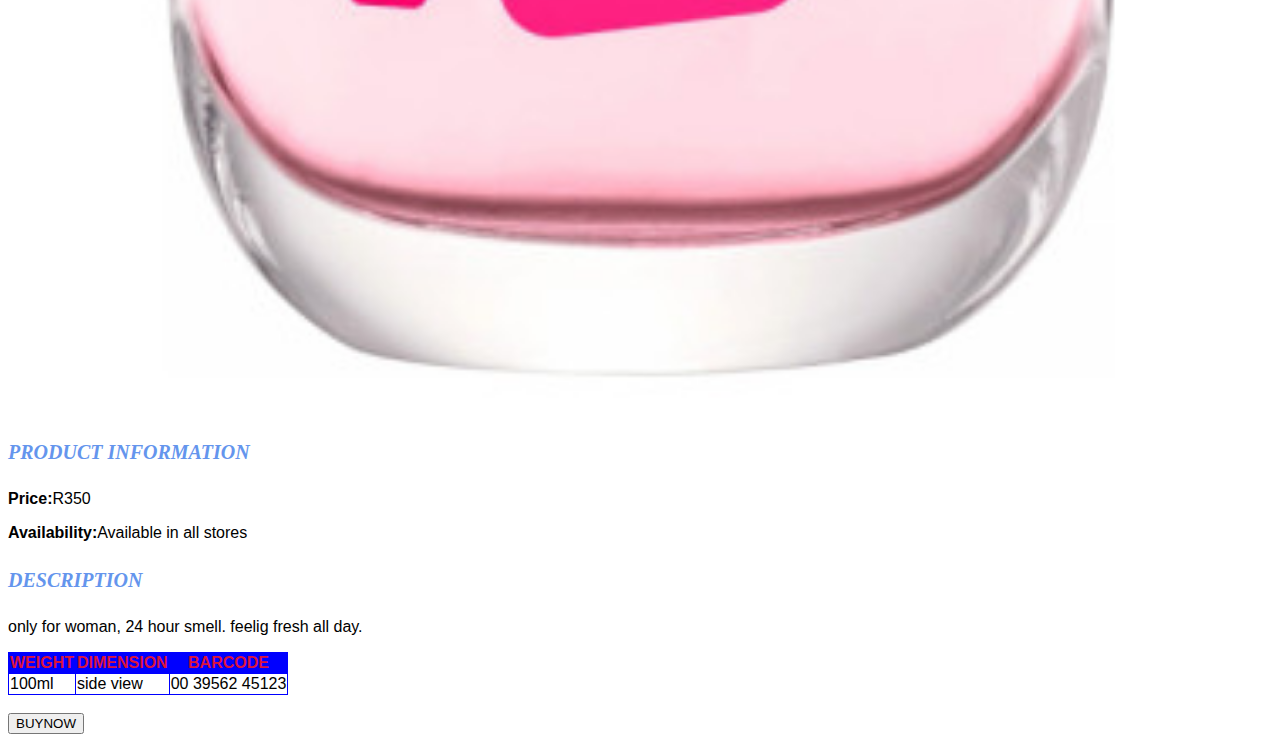
<file: product_04.html>
<!DOCTYPE html>
<html>
    <head>
        <link rel="stylesheet"href="style.css">
    </head>
    <body>
        <div id="menu">
            <a href="index.html">Home</a>
            <a href="about_us.html">About Us</a>
            <a href="contacts.html">Contact</a>
 </div>
        <h2>Essence perfume</h2>
       <div class="gallery">
           <img src="images/product_04.jpg"/>
           <img src="images/product_4-4.jpg"/>
           <img src="images/product_4-4-4.jpg"/>
       </div>
       <H4>PRODUCT INFORMATION</H4>
       <p><b>Price:</b>R350</p>
       <p><b>Availability:</b>Available in all stores</p>
       <h4>DESCRIPTION</h4>
       <P>only for woman, 24 hour smell. feelig fresh all day.</P>
        <table border="1">
            <tr>
                <th>WEIGHT</th>
                <th>DIMENSION</th>
                <th>BARCODE</th>
            </tr>
            <tr>
                <td>100ml</td>
                <td>side view</td>
                <td>00 39562 45123</td>
            <tr>
         </table>
        <br/>
                <input type="button" value="BUYNOW">
    </body>
</html>
</file>
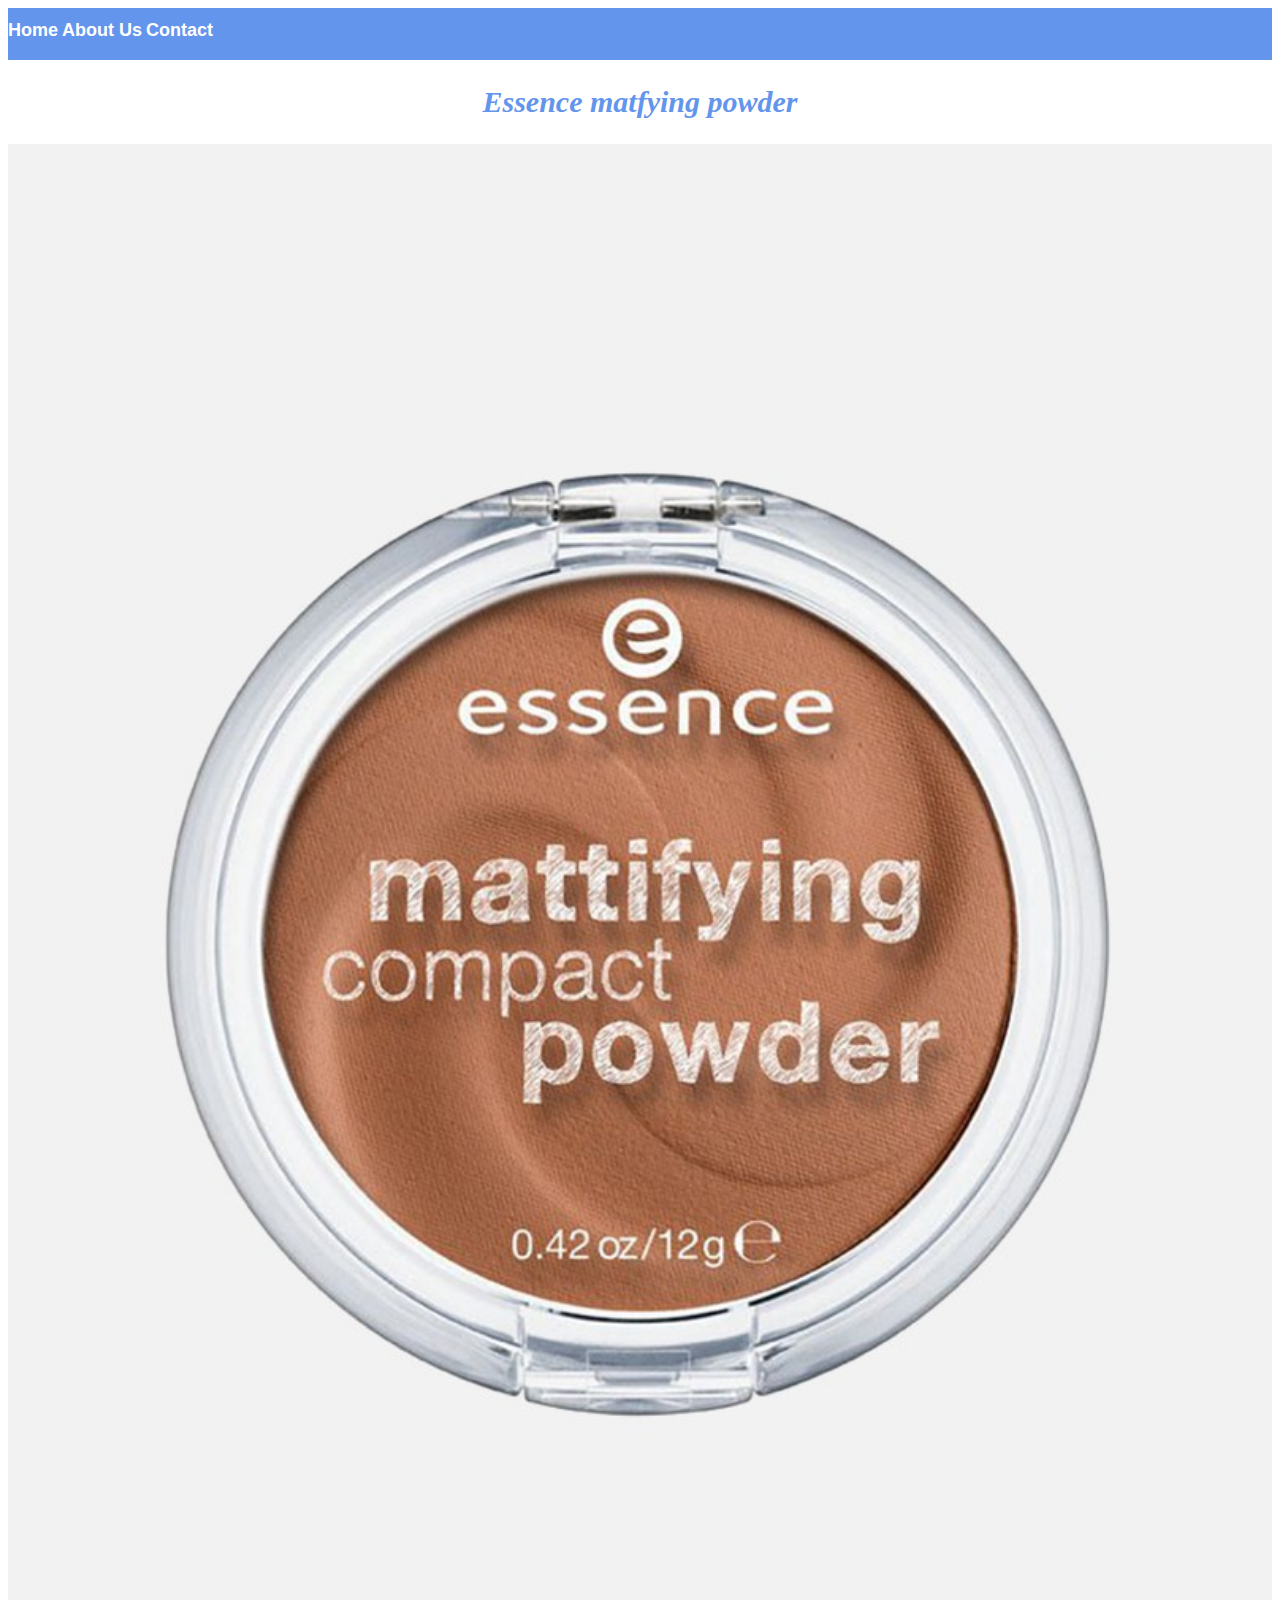
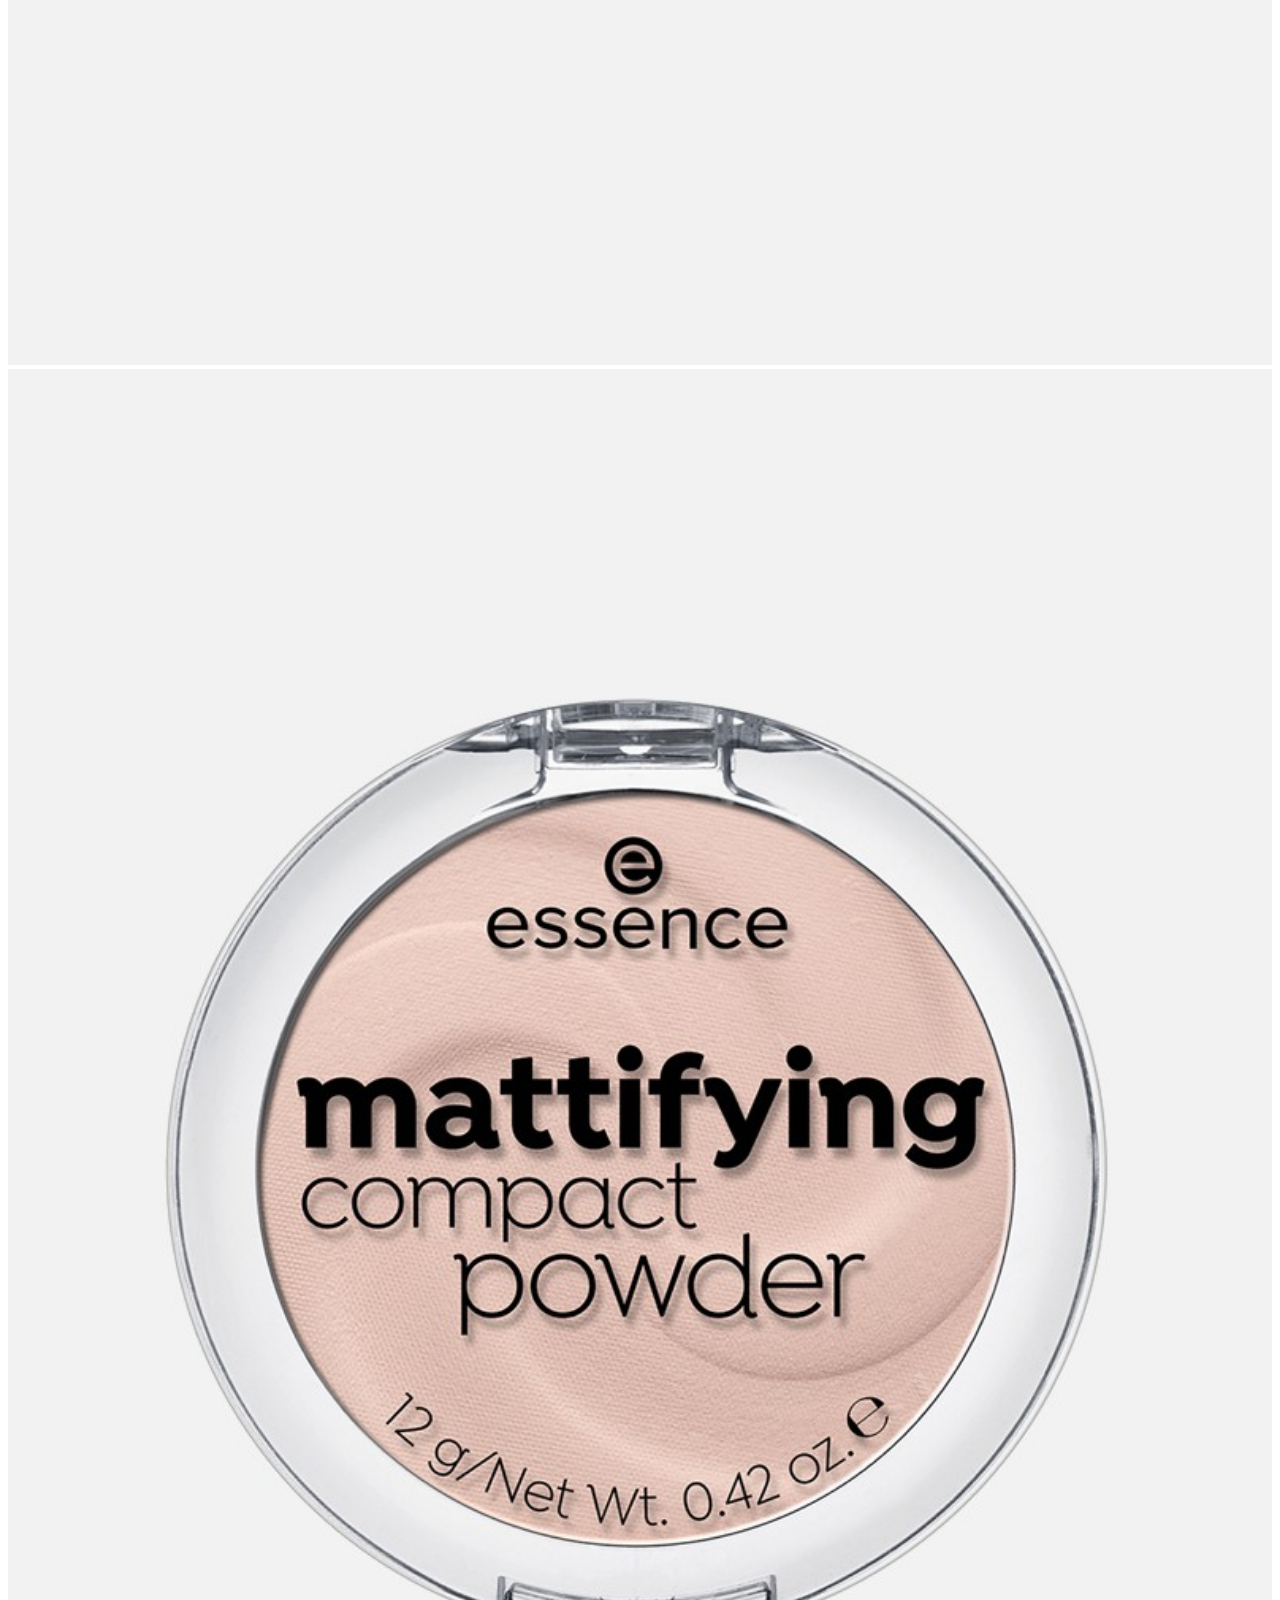
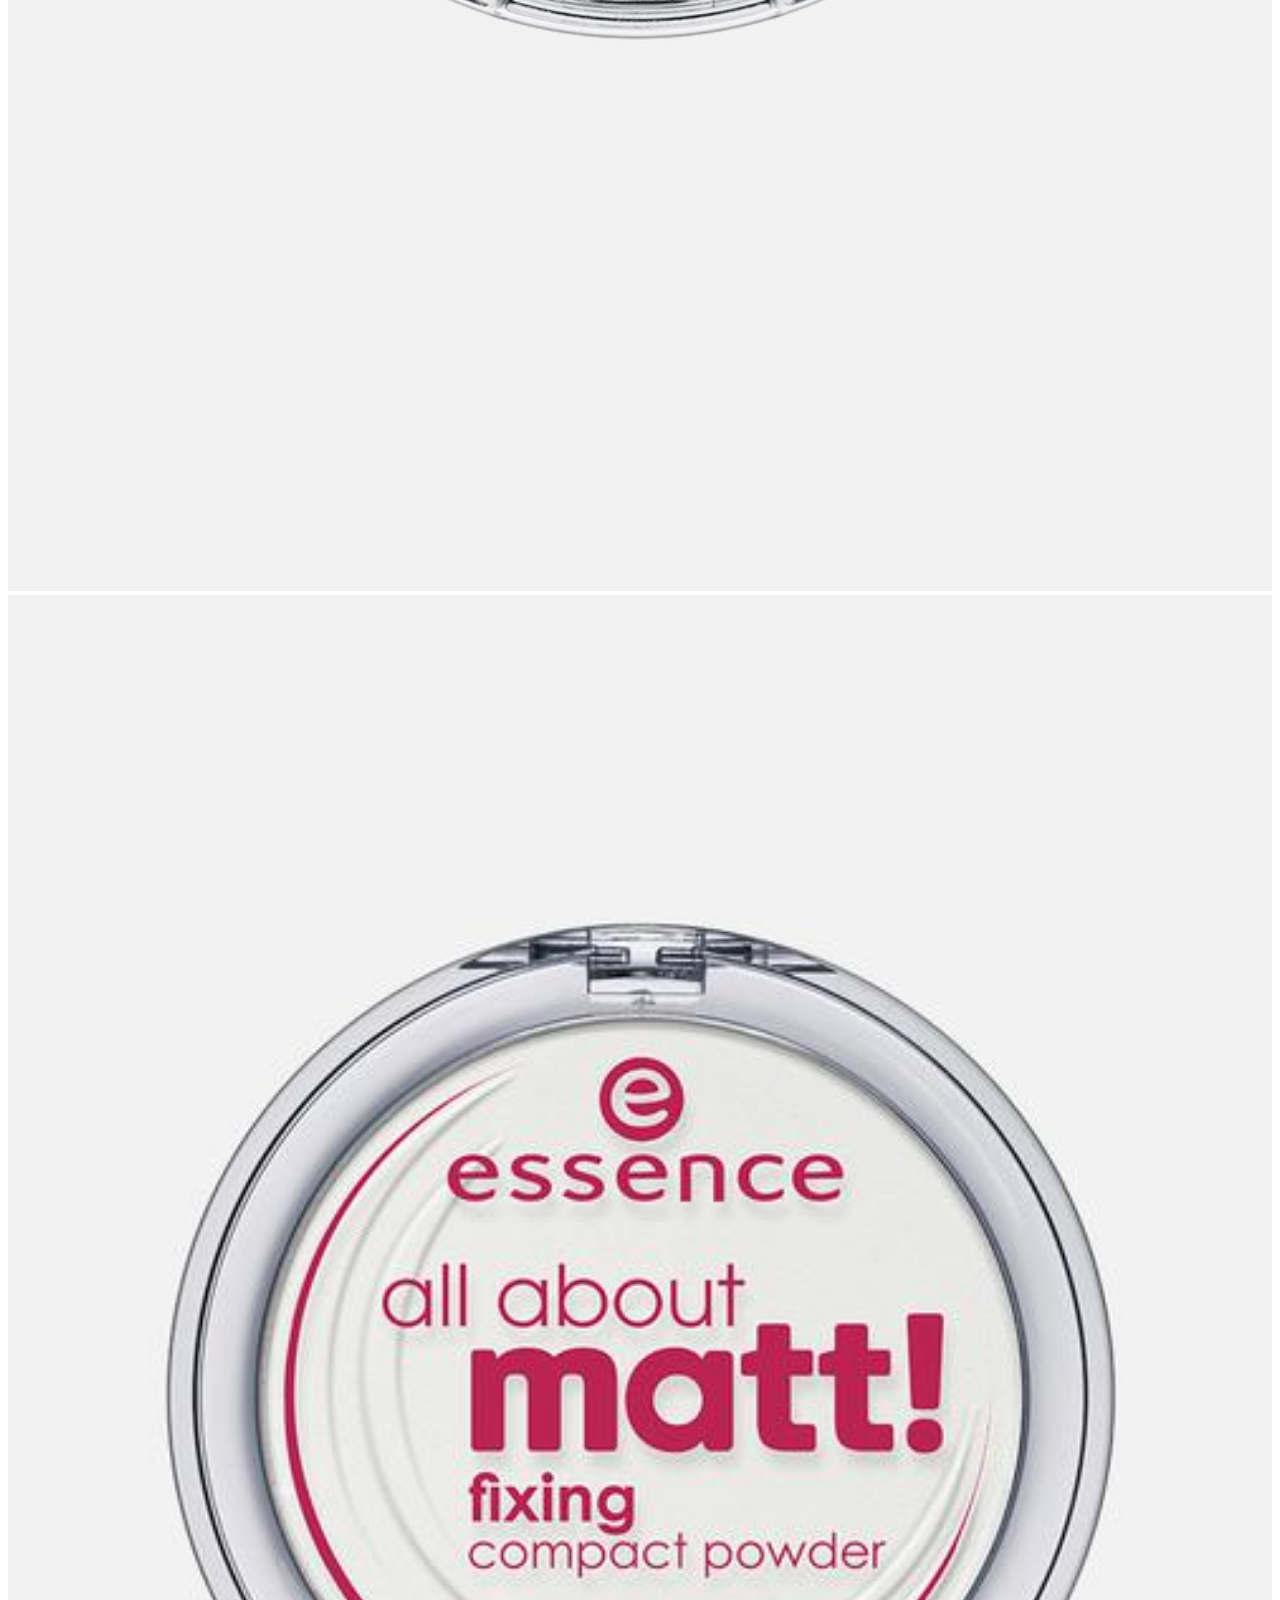
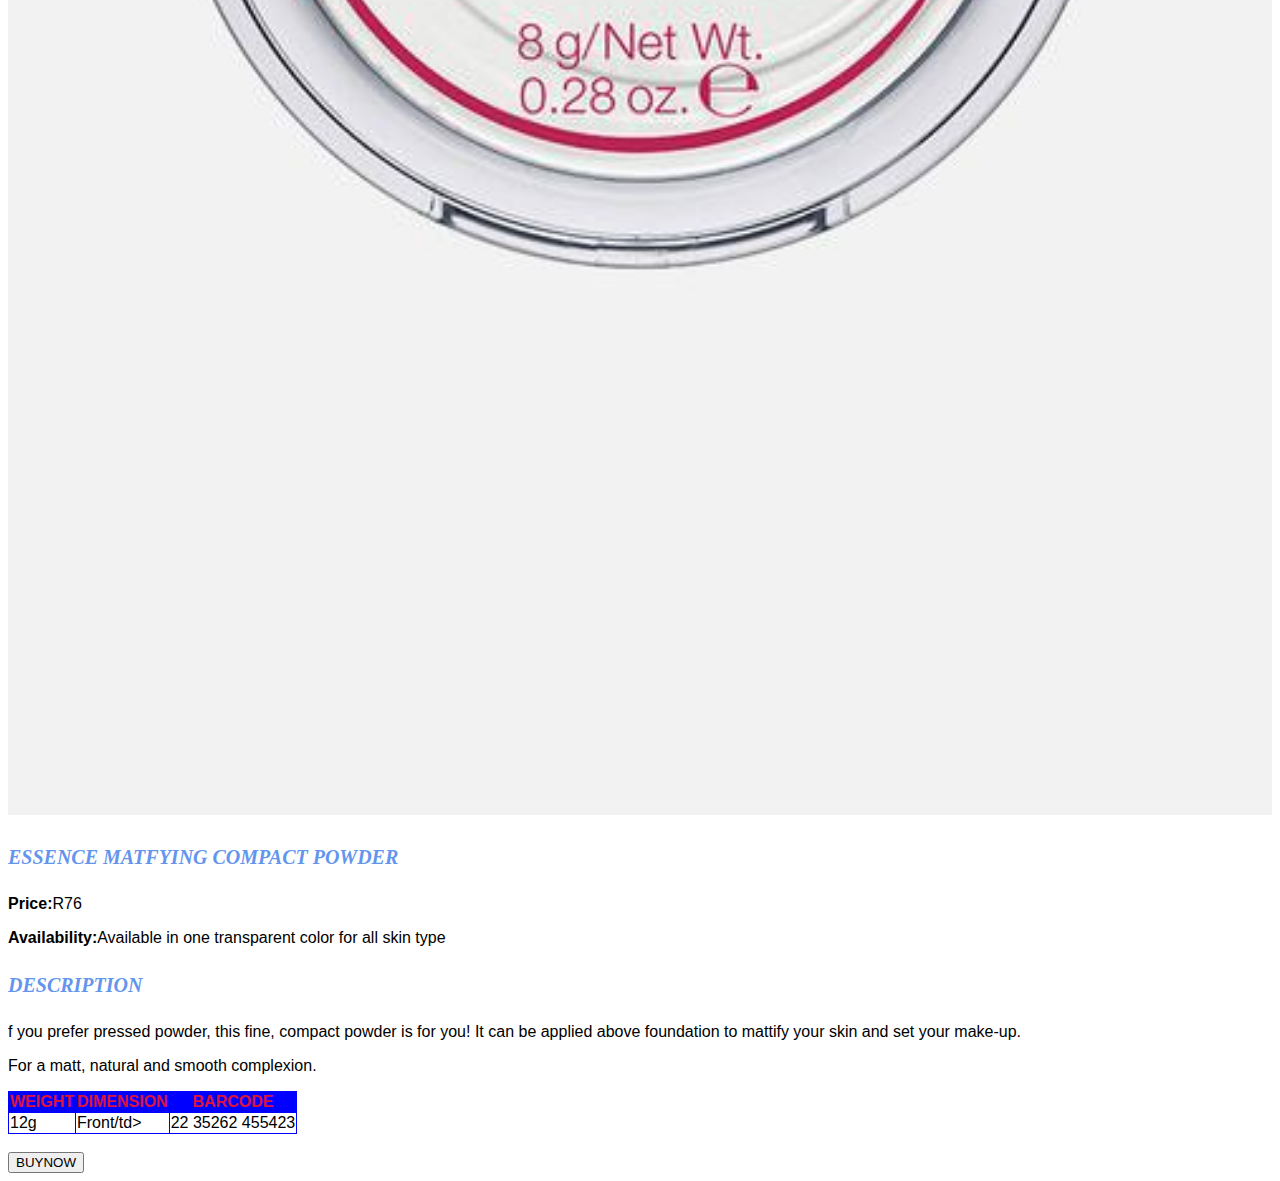
<file: product_05.html>
<!DOCTYPE html>
<html>
    <head>
        <link rel="stylesheet"href="style.css">
    </head>
    <body>
        <div id="menu">
            <a href="index.html">Home</a>
            <a href="about_us.html">About Us</a>
            <a href="contacts.html">Contact</a>
 </div>
        <h2>Essence matfying powder </h2>
       <div class="gallery">
           <img src="images/product_05.jpg.jpeg"/>
           <img src="images/product_5-5.jpg"/>
           <img src="images/product_5-5-5.jpg"/>
       </div>
       <H4>ESSENCE MATFYING COMPACT POWDER</H4>
       <p><b>Price:</b>R76</p>
       <p><b>Availability:</b>Available in one transparent color for all skin type</p>
       <h4>DESCRIPTION</h4>
       <P>f you prefer pressed powder, this fine, compact powder is for you! It can be applied above foundation to mattify your skin and set your make-up.</P>
       <p> For a matt, natural and smooth complexion. </p>
       <table border="1">
            <tr>
                <th>WEIGHT</th>
                <th>DIMENSION</th>
                <th>BARCODE</th>
            </tr>
            <tr>
                <td>12g</td>
                <td>Front/td>
                <td>22 35262 455423</td>
            <tr>
          </table>
        <br/>
                <input type="button" value="BUYNOW">
    </body>
</html>
</file>
<file: style.css>
.gallery img{
    width: 100%;
}
h2{
    font-family: impact,fantasy;
    text-align: center;
    font-size: 30px;
    color: cornflowerblue;
    font-style: italic;
}
h4{
    font-family: impact, fantasy;
    font-size: 20px;
    font-style: italic;
    color: cornflowerblue;
}
p{
    font-family: helvetica, sans-serif;
}
#menu{
    width: 100%;
    height: 40px;
    background-color: cornflowerblue;
    padding-top: 12px;
}

#menu a{
    color: white;
    font-family: Arial, Helvetica, sans-serif;
    font-size: 18px;
    text-decoration: none;
    font-weight: 800;
    }

    table{
        font-family: helvetica,sans-serif;
        border-collapse: collapse;
        border-width: 8px;
        border-style: solid;
        border: blue;
    }
    
    th{
        font-weight: 800;
        background-color: blue;
        color: crimson;
    }
</file>
